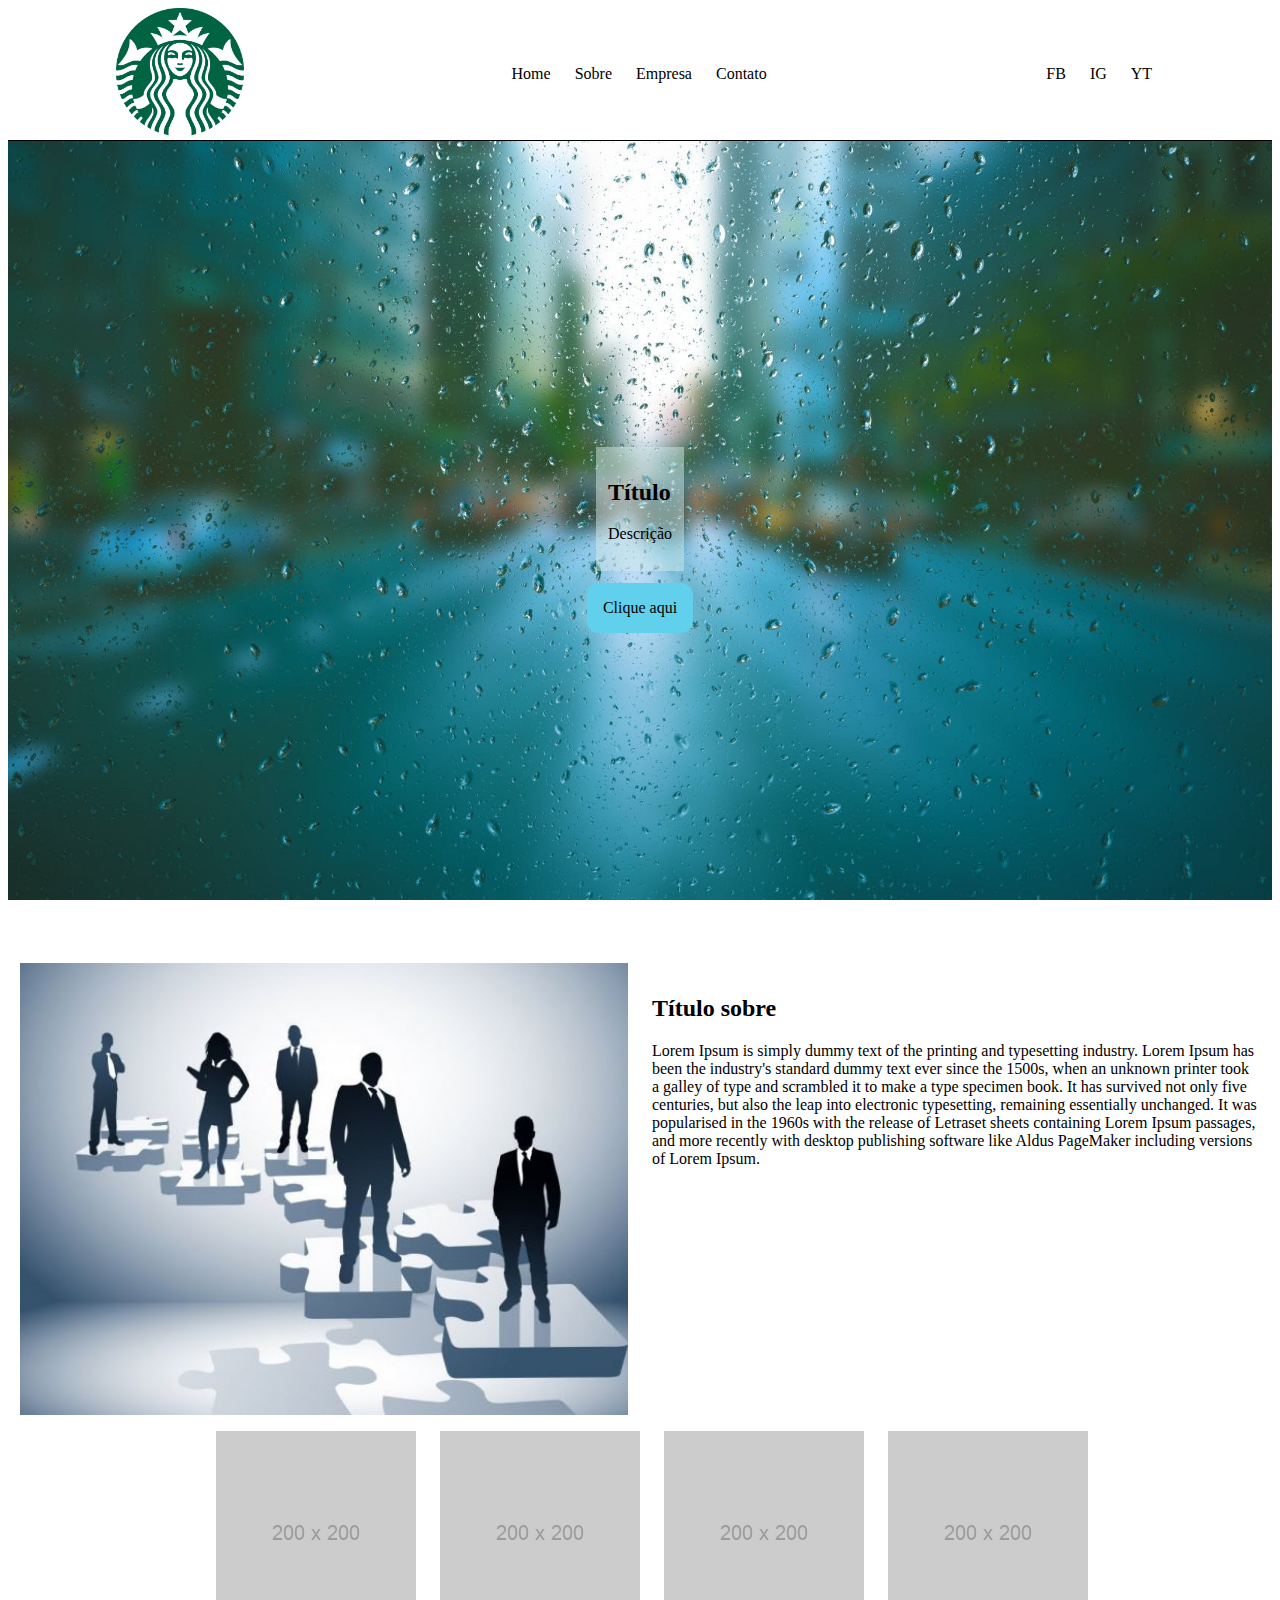
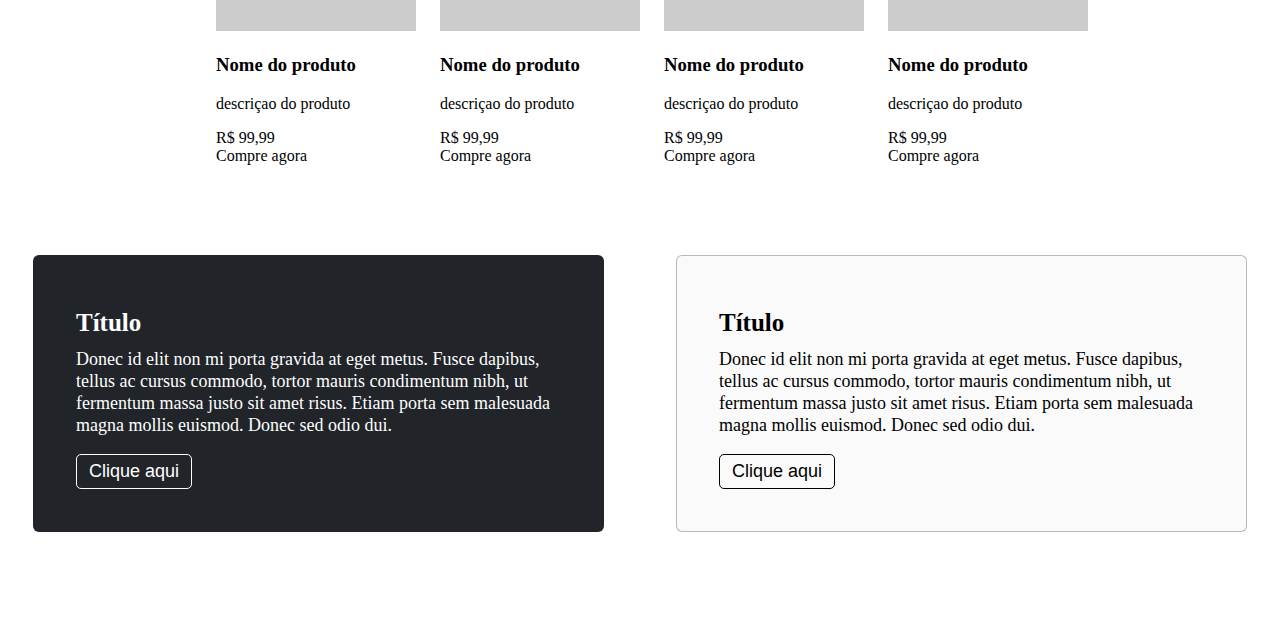
<file: index.html>
<!DOCTYPE html>
<html lang="PT">
<head>
    <meta charset="UTF-8">
    <meta name="viewport" content="width=device-width, initial-scale=1.0">
    <title>Meninas TI projeto final</title>
    <link rel="stylesheet" type="text/css" href="style.css">
</head>
<body>
    <header>
        <div class="logo"><img src="Starbucks-logo.png"/></div>
        <div class="menu"><nav>
            <ul>
                <li><a href="#">Home</a></li>
                <li><a href="#sobre">Sobre</a></li>
                <li><a href="#">Empresa</a></li>
                <li><a href="#">Contato</a></li>
            </ul>
        </nav></div>
        <div class="social">
            <ul>
                <li><a href="#">FB</a></li>
                <li><a href="#">IG</a></li>
                <li><a href="#">YT</a></li>
            </ul>
        </div>
    </header>
    <section class="banner">
        <div class="conteudo">
            <h2>Título</h2>
            <p>Descrição</p>
        </div>
        <div class="botao">Clique aqui</div>
    </section>
    <section class="Sobre" id="sobre">
        <div class="imagem">
            <img src="empresa.jpg"/>
        </div>
        <div class="conteudo">
            <h2>Título sobre</h2>
            <p>
                Lorem Ipsum is simply dummy text of the printing and typesetting industry. Lorem Ipsum has been the industry's standard dummy
                 text ever since the 1500s, when an unknown printer took a galley of type and scrambled it to make a type specimen book. 
                 It has survived not only five centuries, but also the leap into electronic typesetting, remaining essentially unchanged.
                  It was popularised in the 1960s with the release of Letraset sheets containing Lorem Ipsum passages, and more recently with desktop
                   publishing software like Aldus PageMaker including versions of Lorem Ipsum.
            </p>
        </div>
    </section>
    <section class="produtos">
        <div class="produto">
            <img src="produto.png"/>
            <h3>Nome do produto</h3>
            <p>descriçao do produto</p>
            <div class="valor">R$ 99,99</div>
            <div class="botao">Compre agora</div>
            </div>
            <div class="produto">
                <img src="produto.png"/>
                <h3>Nome do produto</h3>
                <p>descriçao do produto</p>
                <div class="valor">R$ 99,99</div>
                <div class="botao">Compre agora</div>
                </div> <div class="produto">
                   
                    <img src="produto.png"/>
                    <h3>Nome do produto</h3>
                    <p>descriçao do produto</p>
                    <div class="valor">R$ 99,99</div>
                    <div class="botao">Compre agora</div>
                    </div> <div class="produto">
                        
                        <img src="produto.png"/>
                        <h3>Nome do produto</h3>
                        <p>descriçao do produto</p>
                        <div class="valor">R$ 99,99</div>
                        <div class="botao">Compre agora</div>
                        </div>
            </div>
    </section>
    <section class="jumbotron">
        <div class="banner-pequeno dark">
            <h3>Título</h3>
            <p>Donec id elit non mi porta gravida at eget metus. Fusce dapibus, tellus ac cursus commodo, tortor mauris condimentum nibh, ut fermentum massa justo sit amet risus. Etiam porta sem malesuada magna mollis euismod. Donec sed odio dui.</p>
            <button class="btn" type="button">
                Clique aqui
            </button>       
         </div>
         <div class="banner-pequeno">
            <h3>Título</h3>
            <p>Donec id elit non mi porta gravida at eget metus. Fusce dapibus, tellus ac cursus commodo, tortor mauris condimentum nibh, ut fermentum massa justo sit amet risus. Etiam porta sem malesuada magna mollis euismod. Donec sed odio dui.</p>
            <button class="btn type" type="button">
                Clique aqui
            </button>
         </div>
    </section>
    <footer></footer>
</body>
</html>
</file>
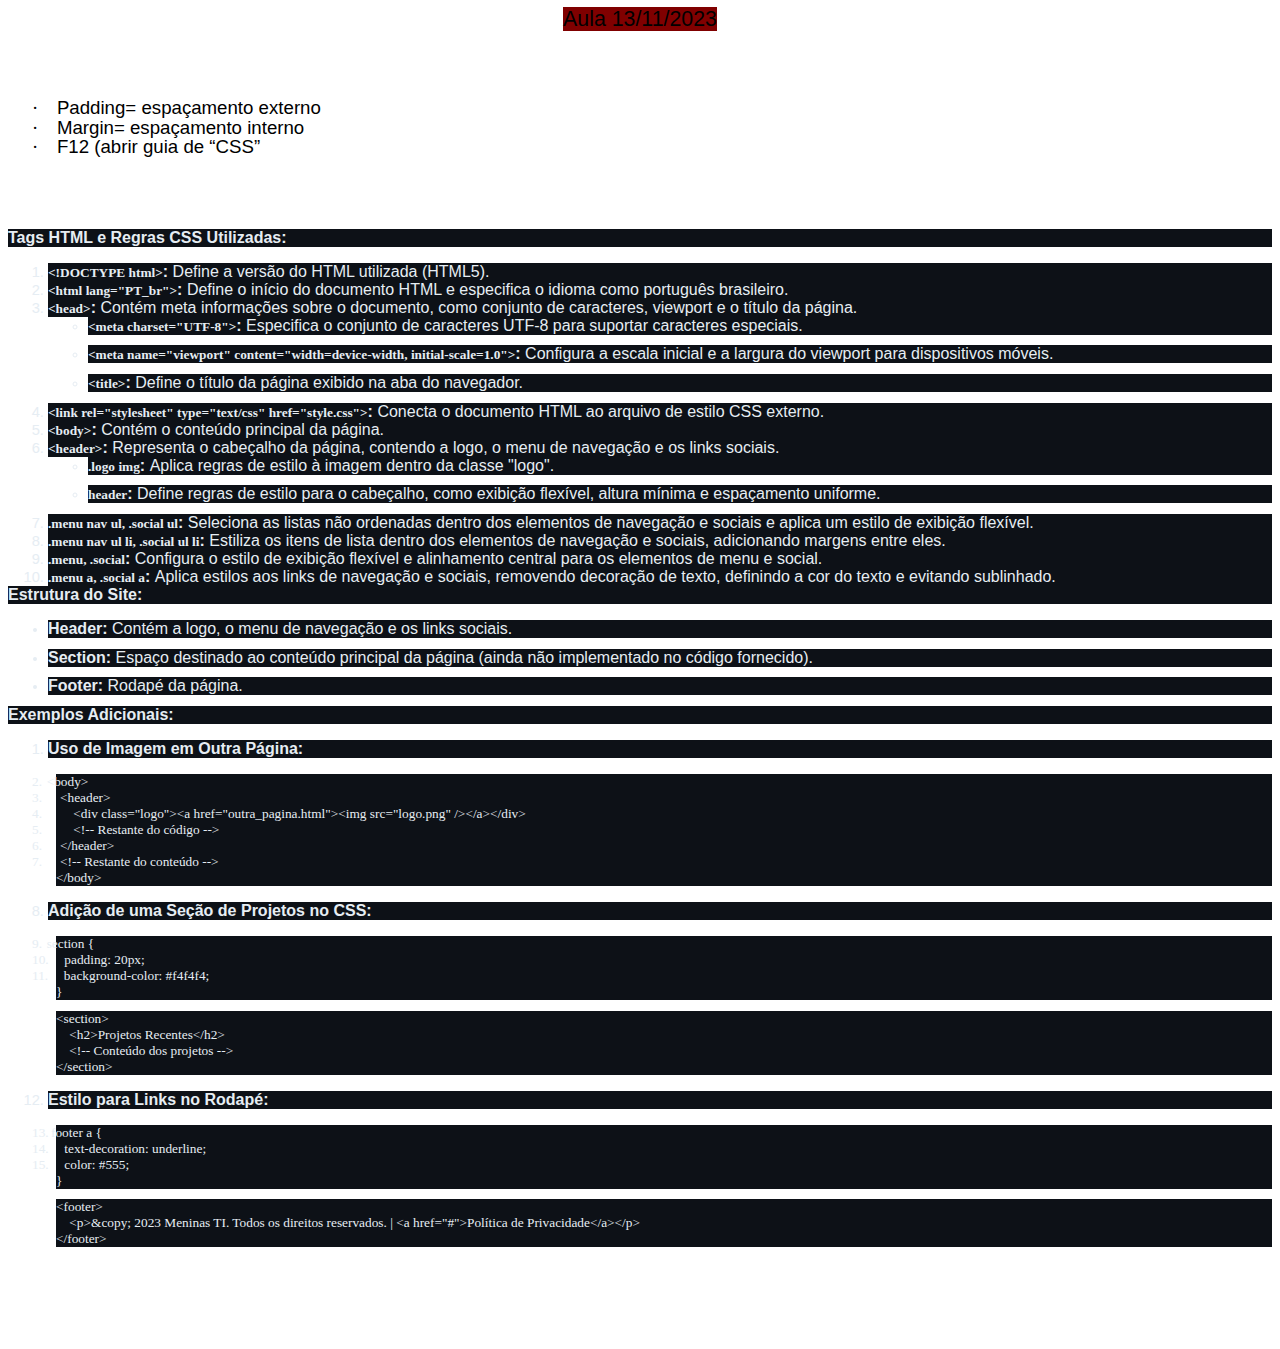
<file: Aula JS.htm>
<html xmlns:v="urn:schemas-microsoft-com:vml"
xmlns:o="urn:schemas-microsoft-com:office:office"
xmlns:w="urn:schemas-microsoft-com:office:word"
xmlns:m="http://schemas.microsoft.com/office/2004/12/omml"
xmlns="http://www.w3.org/TR/REC-html40">

<head>
<meta http-equiv=Content-Type content="text/html; charset=windows-1252">
<meta name=ProgId content=Word.Document>
<meta name=Generator content="Microsoft Word 15">
<meta name=Originator content="Microsoft Word 15">
<link rel=File-List href="Aula%20JS_arquivos/filelist.xml">
<!--[if gte mso 9]><xml>
 <o:DocumentProperties>
  <o:Author>Aluno</o:Author>
  <o:LastAuthor>Aluno</o:LastAuthor>
  <o:Revision>2</o:Revision>
  <o:TotalTime>139</o:TotalTime>
  <o:Created>2023-11-14T16:52:00Z</o:Created>
  <o:LastSaved>2023-11-14T16:52:00Z</o:LastSaved>
  <o:Pages>2</o:Pages>
  <o:Words>404</o:Words>
  <o:Characters>2184</o:Characters>
  <o:Lines>18</o:Lines>
  <o:Paragraphs>5</o:Paragraphs>
  <o:CharactersWithSpaces>2583</o:CharactersWithSpaces>
  <o:Version>16.00</o:Version>
 </o:DocumentProperties>
 <o:OfficeDocumentSettings>
  <o:AllowPNG/>
 </o:OfficeDocumentSettings>
</xml><![endif]-->
<link rel=themeData href="Aula%20JS_arquivos/themedata.thmx">
<link rel=colorSchemeMapping href="Aula%20JS_arquivos/colorschememapping.xml">
<!--[if gte mso 9]><xml>
 <w:WordDocument>
  <w:View>Print</w:View>
  <w:SpellingState>Clean</w:SpellingState>
  <w:GrammarState>Clean</w:GrammarState>
  <w:TrackMoves>false</w:TrackMoves>
  <w:TrackFormatting/>
  <w:HyphenationZone>21</w:HyphenationZone>
  <w:PunctuationKerning/>
  <w:ValidateAgainstSchemas/>
  <w:SaveIfXMLInvalid>false</w:SaveIfXMLInvalid>
  <w:IgnoreMixedContent>false</w:IgnoreMixedContent>
  <w:AlwaysShowPlaceholderText>false</w:AlwaysShowPlaceholderText>
  <w:DoNotPromoteQF/>
  <w:LidThemeOther>PT-BR</w:LidThemeOther>
  <w:LidThemeAsian>X-NONE</w:LidThemeAsian>
  <w:LidThemeComplexScript>X-NONE</w:LidThemeComplexScript>
  <w:Compatibility>
   <w:BreakWrappedTables/>
   <w:SnapToGridInCell/>
   <w:WrapTextWithPunct/>
   <w:UseAsianBreakRules/>
   <w:DontGrowAutofit/>
   <w:SplitPgBreakAndParaMark/>
   <w:EnableOpenTypeKerning/>
   <w:DontFlipMirrorIndents/>
   <w:OverrideTableStyleHps/>
  </w:Compatibility>
  <w:BrowserLevel>MicrosoftInternetExplorer4</w:BrowserLevel>
  <m:mathPr>
   <m:mathFont m:val="Cambria Math"/>
   <m:brkBin m:val="before"/>
   <m:brkBinSub m:val="&#45;-"/>
   <m:smallFrac m:val="off"/>
   <m:dispDef/>
   <m:lMargin m:val="0"/>
   <m:rMargin m:val="0"/>
   <m:defJc m:val="centerGroup"/>
   <m:wrapIndent m:val="1440"/>
   <m:intLim m:val="subSup"/>
   <m:naryLim m:val="undOvr"/>
  </m:mathPr></w:WordDocument>
</xml><![endif]--><!--[if gte mso 9]><xml>
 <w:LatentStyles DefLockedState="false" DefUnhideWhenUsed="false"
  DefSemiHidden="false" DefQFormat="false" DefPriority="99"
  LatentStyleCount="375">
  <w:LsdException Locked="false" Priority="0" QFormat="true" Name="Normal"/>
  <w:LsdException Locked="false" Priority="9" QFormat="true" Name="heading 1"/>
  <w:LsdException Locked="false" Priority="9" SemiHidden="true"
   UnhideWhenUsed="true" QFormat="true" Name="heading 2"/>
  <w:LsdException Locked="false" Priority="9" SemiHidden="true"
   UnhideWhenUsed="true" QFormat="true" Name="heading 3"/>
  <w:LsdException Locked="false" Priority="9" SemiHidden="true"
   UnhideWhenUsed="true" QFormat="true" Name="heading 4"/>
  <w:LsdException Locked="false" Priority="9" SemiHidden="true"
   UnhideWhenUsed="true" QFormat="true" Name="heading 5"/>
  <w:LsdException Locked="false" Priority="9" SemiHidden="true"
   UnhideWhenUsed="true" QFormat="true" Name="heading 6"/>
  <w:LsdException Locked="false" Priority="9" SemiHidden="true"
   UnhideWhenUsed="true" QFormat="true" Name="heading 7"/>
  <w:LsdException Locked="false" Priority="9" SemiHidden="true"
   UnhideWhenUsed="true" QFormat="true" Name="heading 8"/>
  <w:LsdException Locked="false" Priority="9" SemiHidden="true"
   UnhideWhenUsed="true" QFormat="true" Name="heading 9"/>
  <w:LsdException Locked="false" SemiHidden="true" UnhideWhenUsed="true"
   Name="index 1"/>
  <w:LsdException Locked="false" SemiHidden="true" UnhideWhenUsed="true"
   Name="index 2"/>
  <w:LsdException Locked="false" SemiHidden="true" UnhideWhenUsed="true"
   Name="index 3"/>
  <w:LsdException Locked="false" SemiHidden="true" UnhideWhenUsed="true"
   Name="index 4"/>
  <w:LsdException Locked="false" SemiHidden="true" UnhideWhenUsed="true"
   Name="index 5"/>
  <w:LsdException Locked="false" SemiHidden="true" UnhideWhenUsed="true"
   Name="index 6"/>
  <w:LsdException Locked="false" SemiHidden="true" UnhideWhenUsed="true"
   Name="index 7"/>
  <w:LsdException Locked="false" SemiHidden="true" UnhideWhenUsed="true"
   Name="index 8"/>
  <w:LsdException Locked="false" SemiHidden="true" UnhideWhenUsed="true"
   Name="index 9"/>
  <w:LsdException Locked="false" Priority="39" SemiHidden="true"
   UnhideWhenUsed="true" Name="toc 1"/>
  <w:LsdException Locked="false" Priority="39" SemiHidden="true"
   UnhideWhenUsed="true" Name="toc 2"/>
  <w:LsdException Locked="false" Priority="39" SemiHidden="true"
   UnhideWhenUsed="true" Name="toc 3"/>
  <w:LsdException Locked="false" Priority="39" SemiHidden="true"
   UnhideWhenUsed="true" Name="toc 4"/>
  <w:LsdException Locked="false" Priority="39" SemiHidden="true"
   UnhideWhenUsed="true" Name="toc 5"/>
  <w:LsdException Locked="false" Priority="39" SemiHidden="true"
   UnhideWhenUsed="true" Name="toc 6"/>
  <w:LsdException Locked="false" Priority="39" SemiHidden="true"
   UnhideWhenUsed="true" Name="toc 7"/>
  <w:LsdException Locked="false" Priority="39" SemiHidden="true"
   UnhideWhenUsed="true" Name="toc 8"/>
  <w:LsdException Locked="false" Priority="39" SemiHidden="true"
   UnhideWhenUsed="true" Name="toc 9"/>
  <w:LsdException Locked="false" SemiHidden="true" UnhideWhenUsed="true"
   Name="Normal Indent"/>
  <w:LsdException Locked="false" SemiHidden="true" UnhideWhenUsed="true"
   Name="footnote text"/>
  <w:LsdException Locked="false" SemiHidden="true" UnhideWhenUsed="true"
   Name="annotation text"/>
  <w:LsdException Locked="false" SemiHidden="true" UnhideWhenUsed="true"
   Name="header"/>
  <w:LsdException Locked="false" SemiHidden="true" UnhideWhenUsed="true"
   Name="footer"/>
  <w:LsdException Locked="false" SemiHidden="true" UnhideWhenUsed="true"
   Name="index heading"/>
  <w:LsdException Locked="false" Priority="35" SemiHidden="true"
   UnhideWhenUsed="true" QFormat="true" Name="caption"/>
  <w:LsdException Locked="false" SemiHidden="true" UnhideWhenUsed="true"
   Name="table of figures"/>
  <w:LsdException Locked="false" SemiHidden="true" UnhideWhenUsed="true"
   Name="envelope address"/>
  <w:LsdException Locked="false" SemiHidden="true" UnhideWhenUsed="true"
   Name="envelope return"/>
  <w:LsdException Locked="false" SemiHidden="true" UnhideWhenUsed="true"
   Name="footnote reference"/>
  <w:LsdException Locked="false" SemiHidden="true" UnhideWhenUsed="true"
   Name="annotation reference"/>
  <w:LsdException Locked="false" SemiHidden="true" UnhideWhenUsed="true"
   Name="line number"/>
  <w:LsdException Locked="false" SemiHidden="true" UnhideWhenUsed="true"
   Name="page number"/>
  <w:LsdException Locked="false" SemiHidden="true" UnhideWhenUsed="true"
   Name="endnote reference"/>
  <w:LsdException Locked="false" SemiHidden="true" UnhideWhenUsed="true"
   Name="endnote text"/>
  <w:LsdException Locked="false" SemiHidden="true" UnhideWhenUsed="true"
   Name="table of authorities"/>
  <w:LsdException Locked="false" SemiHidden="true" UnhideWhenUsed="true"
   Name="macro"/>
  <w:LsdException Locked="false" SemiHidden="true" UnhideWhenUsed="true"
   Name="toa heading"/>
  <w:LsdException Locked="false" SemiHidden="true" UnhideWhenUsed="true"
   Name="List"/>
  <w:LsdException Locked="false" SemiHidden="true" UnhideWhenUsed="true"
   Name="List Bullet"/>
  <w:LsdException Locked="false" SemiHidden="true" UnhideWhenUsed="true"
   Name="List Number"/>
  <w:LsdException Locked="false" SemiHidden="true" UnhideWhenUsed="true"
   Name="List 2"/>
  <w:LsdException Locked="false" SemiHidden="true" UnhideWhenUsed="true"
   Name="List 3"/>
  <w:LsdException Locked="false" SemiHidden="true" UnhideWhenUsed="true"
   Name="List 4"/>
  <w:LsdException Locked="false" SemiHidden="true" UnhideWhenUsed="true"
   Name="List 5"/>
  <w:LsdException Locked="false" SemiHidden="true" UnhideWhenUsed="true"
   Name="List Bullet 2"/>
  <w:LsdException Locked="false" SemiHidden="true" UnhideWhenUsed="true"
   Name="List Bullet 3"/>
  <w:LsdException Locked="false" SemiHidden="true" UnhideWhenUsed="true"
   Name="List Bullet 4"/>
  <w:LsdException Locked="false" SemiHidden="true" UnhideWhenUsed="true"
   Name="List Bullet 5"/>
  <w:LsdException Locked="false" SemiHidden="true" UnhideWhenUsed="true"
   Name="List Number 2"/>
  <w:LsdException Locked="false" SemiHidden="true" UnhideWhenUsed="true"
   Name="List Number 3"/>
  <w:LsdException Locked="false" SemiHidden="true" UnhideWhenUsed="true"
   Name="List Number 4"/>
  <w:LsdException Locked="false" SemiHidden="true" UnhideWhenUsed="true"
   Name="List Number 5"/>
  <w:LsdException Locked="false" Priority="10" QFormat="true" Name="Title"/>
  <w:LsdException Locked="false" SemiHidden="true" UnhideWhenUsed="true"
   Name="Closing"/>
  <w:LsdException Locked="false" SemiHidden="true" UnhideWhenUsed="true"
   Name="Signature"/>
  <w:LsdException Locked="false" Priority="1" SemiHidden="true"
   UnhideWhenUsed="true" Name="Default Paragraph Font"/>
  <w:LsdException Locked="false" SemiHidden="true" UnhideWhenUsed="true"
   Name="Body Text"/>
  <w:LsdException Locked="false" SemiHidden="true" UnhideWhenUsed="true"
   Name="Body Text Indent"/>
  <w:LsdException Locked="false" SemiHidden="true" UnhideWhenUsed="true"
   Name="List Continue"/>
  <w:LsdException Locked="false" SemiHidden="true" UnhideWhenUsed="true"
   Name="List Continue 2"/>
  <w:LsdException Locked="false" SemiHidden="true" UnhideWhenUsed="true"
   Name="List Continue 3"/>
  <w:LsdException Locked="false" SemiHidden="true" UnhideWhenUsed="true"
   Name="List Continue 4"/>
  <w:LsdException Locked="false" SemiHidden="true" UnhideWhenUsed="true"
   Name="List Continue 5"/>
  <w:LsdException Locked="false" SemiHidden="true" UnhideWhenUsed="true"
   Name="Message Header"/>
  <w:LsdException Locked="false" Priority="11" QFormat="true" Name="Subtitle"/>
  <w:LsdException Locked="false" SemiHidden="true" UnhideWhenUsed="true"
   Name="Salutation"/>
  <w:LsdException Locked="false" SemiHidden="true" UnhideWhenUsed="true"
   Name="Date"/>
  <w:LsdException Locked="false" SemiHidden="true" UnhideWhenUsed="true"
   Name="Body Text First Indent"/>
  <w:LsdException Locked="false" SemiHidden="true" UnhideWhenUsed="true"
   Name="Body Text First Indent 2"/>
  <w:LsdException Locked="false" SemiHidden="true" UnhideWhenUsed="true"
   Name="Note Heading"/>
  <w:LsdException Locked="false" SemiHidden="true" UnhideWhenUsed="true"
   Name="Body Text 2"/>
  <w:LsdException Locked="false" SemiHidden="true" UnhideWhenUsed="true"
   Name="Body Text 3"/>
  <w:LsdException Locked="false" SemiHidden="true" UnhideWhenUsed="true"
   Name="Body Text Indent 2"/>
  <w:LsdException Locked="false" SemiHidden="true" UnhideWhenUsed="true"
   Name="Body Text Indent 3"/>
  <w:LsdException Locked="false" SemiHidden="true" UnhideWhenUsed="true"
   Name="Block Text"/>
  <w:LsdException Locked="false" SemiHidden="true" UnhideWhenUsed="true"
   Name="Hyperlink"/>
  <w:LsdException Locked="false" SemiHidden="true" UnhideWhenUsed="true"
   Name="FollowedHyperlink"/>
  <w:LsdException Locked="false" Priority="22" QFormat="true" Name="Strong"/>
  <w:LsdException Locked="false" Priority="20" QFormat="true" Name="Emphasis"/>
  <w:LsdException Locked="false" SemiHidden="true" UnhideWhenUsed="true"
   Name="Document Map"/>
  <w:LsdException Locked="false" SemiHidden="true" UnhideWhenUsed="true"
   Name="Plain Text"/>
  <w:LsdException Locked="false" SemiHidden="true" UnhideWhenUsed="true"
   Name="E-mail Signature"/>
  <w:LsdException Locked="false" SemiHidden="true" UnhideWhenUsed="true"
   Name="HTML Top of Form"/>
  <w:LsdException Locked="false" SemiHidden="true" UnhideWhenUsed="true"
   Name="HTML Bottom of Form"/>
  <w:LsdException Locked="false" SemiHidden="true" UnhideWhenUsed="true"
   Name="Normal (Web)"/>
  <w:LsdException Locked="false" SemiHidden="true" UnhideWhenUsed="true"
   Name="HTML Acronym"/>
  <w:LsdException Locked="false" SemiHidden="true" UnhideWhenUsed="true"
   Name="HTML Address"/>
  <w:LsdException Locked="false" SemiHidden="true" UnhideWhenUsed="true"
   Name="HTML Cite"/>
  <w:LsdException Locked="false" SemiHidden="true" UnhideWhenUsed="true"
   Name="HTML Code"/>
  <w:LsdException Locked="false" SemiHidden="true" UnhideWhenUsed="true"
   Name="HTML Definition"/>
  <w:LsdException Locked="false" SemiHidden="true" UnhideWhenUsed="true"
   Name="HTML Keyboard"/>
  <w:LsdException Locked="false" SemiHidden="true" UnhideWhenUsed="true"
   Name="HTML Preformatted"/>
  <w:LsdException Locked="false" SemiHidden="true" UnhideWhenUsed="true"
   Name="HTML Sample"/>
  <w:LsdException Locked="false" SemiHidden="true" UnhideWhenUsed="true"
   Name="HTML Typewriter"/>
  <w:LsdException Locked="false" SemiHidden="true" UnhideWhenUsed="true"
   Name="HTML Variable"/>
  <w:LsdException Locked="false" SemiHidden="true" UnhideWhenUsed="true"
   Name="Normal Table"/>
  <w:LsdException Locked="false" SemiHidden="true" UnhideWhenUsed="true"
   Name="annotation subject"/>
  <w:LsdException Locked="false" SemiHidden="true" UnhideWhenUsed="true"
   Name="No List"/>
  <w:LsdException Locked="false" SemiHidden="true" UnhideWhenUsed="true"
   Name="Outline List 1"/>
  <w:LsdException Locked="false" SemiHidden="true" UnhideWhenUsed="true"
   Name="Outline List 2"/>
  <w:LsdException Locked="false" SemiHidden="true" UnhideWhenUsed="true"
   Name="Outline List 3"/>
  <w:LsdException Locked="false" SemiHidden="true" UnhideWhenUsed="true"
   Name="Table Simple 1"/>
  <w:LsdException Locked="false" SemiHidden="true" UnhideWhenUsed="true"
   Name="Table Simple 2"/>
  <w:LsdException Locked="false" SemiHidden="true" UnhideWhenUsed="true"
   Name="Table Simple 3"/>
  <w:LsdException Locked="false" SemiHidden="true" UnhideWhenUsed="true"
   Name="Table Classic 1"/>
  <w:LsdException Locked="false" SemiHidden="true" UnhideWhenUsed="true"
   Name="Table Classic 2"/>
  <w:LsdException Locked="false" SemiHidden="true" UnhideWhenUsed="true"
   Name="Table Classic 3"/>
  <w:LsdException Locked="false" SemiHidden="true" UnhideWhenUsed="true"
   Name="Table Classic 4"/>
  <w:LsdException Locked="false" SemiHidden="true" UnhideWhenUsed="true"
   Name="Table Colorful 1"/>
  <w:LsdException Locked="false" SemiHidden="true" UnhideWhenUsed="true"
   Name="Table Colorful 2"/>
  <w:LsdException Locked="false" SemiHidden="true" UnhideWhenUsed="true"
   Name="Table Colorful 3"/>
  <w:LsdException Locked="false" SemiHidden="true" UnhideWhenUsed="true"
   Name="Table Columns 1"/>
  <w:LsdException Locked="false" SemiHidden="true" UnhideWhenUsed="true"
   Name="Table Columns 2"/>
  <w:LsdException Locked="false" SemiHidden="true" UnhideWhenUsed="true"
   Name="Table Columns 3"/>
  <w:LsdException Locked="false" SemiHidden="true" UnhideWhenUsed="true"
   Name="Table Columns 4"/>
  <w:LsdException Locked="false" SemiHidden="true" UnhideWhenUsed="true"
   Name="Table Columns 5"/>
  <w:LsdException Locked="false" SemiHidden="true" UnhideWhenUsed="true"
   Name="Table Grid 1"/>
  <w:LsdException Locked="false" SemiHidden="true" UnhideWhenUsed="true"
   Name="Table Grid 2"/>
  <w:LsdException Locked="false" SemiHidden="true" UnhideWhenUsed="true"
   Name="Table Grid 3"/>
  <w:LsdException Locked="false" SemiHidden="true" UnhideWhenUsed="true"
   Name="Table Grid 4"/>
  <w:LsdException Locked="false" SemiHidden="true" UnhideWhenUsed="true"
   Name="Table Grid 5"/>
  <w:LsdException Locked="false" SemiHidden="true" UnhideWhenUsed="true"
   Name="Table Grid 6"/>
  <w:LsdException Locked="false" SemiHidden="true" UnhideWhenUsed="true"
   Name="Table Grid 7"/>
  <w:LsdException Locked="false" SemiHidden="true" UnhideWhenUsed="true"
   Name="Table Grid 8"/>
  <w:LsdException Locked="false" SemiHidden="true" UnhideWhenUsed="true"
   Name="Table List 1"/>
  <w:LsdException Locked="false" SemiHidden="true" UnhideWhenUsed="true"
   Name="Table List 2"/>
  <w:LsdException Locked="false" SemiHidden="true" UnhideWhenUsed="true"
   Name="Table List 3"/>
  <w:LsdException Locked="false" SemiHidden="true" UnhideWhenUsed="true"
   Name="Table List 4"/>
  <w:LsdException Locked="false" SemiHidden="true" UnhideWhenUsed="true"
   Name="Table List 5"/>
  <w:LsdException Locked="false" SemiHidden="true" UnhideWhenUsed="true"
   Name="Table List 6"/>
  <w:LsdException Locked="false" SemiHidden="true" UnhideWhenUsed="true"
   Name="Table List 7"/>
  <w:LsdException Locked="false" SemiHidden="true" UnhideWhenUsed="true"
   Name="Table List 8"/>
  <w:LsdException Locked="false" SemiHidden="true" UnhideWhenUsed="true"
   Name="Table 3D effects 1"/>
  <w:LsdException Locked="false" SemiHidden="true" UnhideWhenUsed="true"
   Name="Table 3D effects 2"/>
  <w:LsdException Locked="false" SemiHidden="true" UnhideWhenUsed="true"
   Name="Table 3D effects 3"/>
  <w:LsdException Locked="false" SemiHidden="true" UnhideWhenUsed="true"
   Name="Table Contemporary"/>
  <w:LsdException Locked="false" SemiHidden="true" UnhideWhenUsed="true"
   Name="Table Elegant"/>
  <w:LsdException Locked="false" SemiHidden="true" UnhideWhenUsed="true"
   Name="Table Professional"/>
  <w:LsdException Locked="false" SemiHidden="true" UnhideWhenUsed="true"
   Name="Table Subtle 1"/>
  <w:LsdException Locked="false" SemiHidden="true" UnhideWhenUsed="true"
   Name="Table Subtle 2"/>
  <w:LsdException Locked="false" SemiHidden="true" UnhideWhenUsed="true"
   Name="Table Web 1"/>
  <w:LsdException Locked="false" SemiHidden="true" UnhideWhenUsed="true"
   Name="Table Web 2"/>
  <w:LsdException Locked="false" SemiHidden="true" UnhideWhenUsed="true"
   Name="Table Web 3"/>
  <w:LsdException Locked="false" SemiHidden="true" UnhideWhenUsed="true"
   Name="Balloon Text"/>
  <w:LsdException Locked="false" Priority="39" Name="Table Grid"/>
  <w:LsdException Locked="false" SemiHidden="true" UnhideWhenUsed="true"
   Name="Table Theme"/>
  <w:LsdException Locked="false" SemiHidden="true" Name="Placeholder Text"/>
  <w:LsdException Locked="false" Priority="1" QFormat="true" Name="No Spacing"/>
  <w:LsdException Locked="false" Priority="60" Name="Light Shading"/>
  <w:LsdException Locked="false" Priority="61" Name="Light List"/>
  <w:LsdException Locked="false" Priority="62" Name="Light Grid"/>
  <w:LsdException Locked="false" Priority="63" Name="Medium Shading 1"/>
  <w:LsdException Locked="false" Priority="64" Name="Medium Shading 2"/>
  <w:LsdException Locked="false" Priority="65" Name="Medium List 1"/>
  <w:LsdException Locked="false" Priority="66" Name="Medium List 2"/>
  <w:LsdException Locked="false" Priority="67" Name="Medium Grid 1"/>
  <w:LsdException Locked="false" Priority="68" Name="Medium Grid 2"/>
  <w:LsdException Locked="false" Priority="69" Name="Medium Grid 3"/>
  <w:LsdException Locked="false" Priority="70" Name="Dark List"/>
  <w:LsdException Locked="false" Priority="71" Name="Colorful Shading"/>
  <w:LsdException Locked="false" Priority="72" Name="Colorful List"/>
  <w:LsdException Locked="false" Priority="73" Name="Colorful Grid"/>
  <w:LsdException Locked="false" Priority="60" Name="Light Shading Accent 1"/>
  <w:LsdException Locked="false" Priority="61" Name="Light List Accent 1"/>
  <w:LsdException Locked="false" Priority="62" Name="Light Grid Accent 1"/>
  <w:LsdException Locked="false" Priority="63" Name="Medium Shading 1 Accent 1"/>
  <w:LsdException Locked="false" Priority="64" Name="Medium Shading 2 Accent 1"/>
  <w:LsdException Locked="false" Priority="65" Name="Medium List 1 Accent 1"/>
  <w:LsdException Locked="false" SemiHidden="true" Name="Revision"/>
  <w:LsdException Locked="false" Priority="34" QFormat="true"
   Name="List Paragraph"/>
  <w:LsdException Locked="false" Priority="29" QFormat="true" Name="Quote"/>
  <w:LsdException Locked="false" Priority="30" QFormat="true"
   Name="Intense Quote"/>
  <w:LsdException Locked="false" Priority="66" Name="Medium List 2 Accent 1"/>
  <w:LsdException Locked="false" Priority="67" Name="Medium Grid 1 Accent 1"/>
  <w:LsdException Locked="false" Priority="68" Name="Medium Grid 2 Accent 1"/>
  <w:LsdException Locked="false" Priority="69" Name="Medium Grid 3 Accent 1"/>
  <w:LsdException Locked="false" Priority="70" Name="Dark List Accent 1"/>
  <w:LsdException Locked="false" Priority="71" Name="Colorful Shading Accent 1"/>
  <w:LsdException Locked="false" Priority="72" Name="Colorful List Accent 1"/>
  <w:LsdException Locked="false" Priority="73" Name="Colorful Grid Accent 1"/>
  <w:LsdException Locked="false" Priority="60" Name="Light Shading Accent 2"/>
  <w:LsdException Locked="false" Priority="61" Name="Light List Accent 2"/>
  <w:LsdException Locked="false" Priority="62" Name="Light Grid Accent 2"/>
  <w:LsdException Locked="false" Priority="63" Name="Medium Shading 1 Accent 2"/>
  <w:LsdException Locked="false" Priority="64" Name="Medium Shading 2 Accent 2"/>
  <w:LsdException Locked="false" Priority="65" Name="Medium List 1 Accent 2"/>
  <w:LsdException Locked="false" Priority="66" Name="Medium List 2 Accent 2"/>
  <w:LsdException Locked="false" Priority="67" Name="Medium Grid 1 Accent 2"/>
  <w:LsdException Locked="false" Priority="68" Name="Medium Grid 2 Accent 2"/>
  <w:LsdException Locked="false" Priority="69" Name="Medium Grid 3 Accent 2"/>
  <w:LsdException Locked="false" Priority="70" Name="Dark List Accent 2"/>
  <w:LsdException Locked="false" Priority="71" Name="Colorful Shading Accent 2"/>
  <w:LsdException Locked="false" Priority="72" Name="Colorful List Accent 2"/>
  <w:LsdException Locked="false" Priority="73" Name="Colorful Grid Accent 2"/>
  <w:LsdException Locked="false" Priority="60" Name="Light Shading Accent 3"/>
  <w:LsdException Locked="false" Priority="61" Name="Light List Accent 3"/>
  <w:LsdException Locked="false" Priority="62" Name="Light Grid Accent 3"/>
  <w:LsdException Locked="false" Priority="63" Name="Medium Shading 1 Accent 3"/>
  <w:LsdException Locked="false" Priority="64" Name="Medium Shading 2 Accent 3"/>
  <w:LsdException Locked="false" Priority="65" Name="Medium List 1 Accent 3"/>
  <w:LsdException Locked="false" Priority="66" Name="Medium List 2 Accent 3"/>
  <w:LsdException Locked="false" Priority="67" Name="Medium Grid 1 Accent 3"/>
  <w:LsdException Locked="false" Priority="68" Name="Medium Grid 2 Accent 3"/>
  <w:LsdException Locked="false" Priority="69" Name="Medium Grid 3 Accent 3"/>
  <w:LsdException Locked="false" Priority="70" Name="Dark List Accent 3"/>
  <w:LsdException Locked="false" Priority="71" Name="Colorful Shading Accent 3"/>
  <w:LsdException Locked="false" Priority="72" Name="Colorful List Accent 3"/>
  <w:LsdException Locked="false" Priority="73" Name="Colorful Grid Accent 3"/>
  <w:LsdException Locked="false" Priority="60" Name="Light Shading Accent 4"/>
  <w:LsdException Locked="false" Priority="61" Name="Light List Accent 4"/>
  <w:LsdException Locked="false" Priority="62" Name="Light Grid Accent 4"/>
  <w:LsdException Locked="false" Priority="63" Name="Medium Shading 1 Accent 4"/>
  <w:LsdException Locked="false" Priority="64" Name="Medium Shading 2 Accent 4"/>
  <w:LsdException Locked="false" Priority="65" Name="Medium List 1 Accent 4"/>
  <w:LsdException Locked="false" Priority="66" Name="Medium List 2 Accent 4"/>
  <w:LsdException Locked="false" Priority="67" Name="Medium Grid 1 Accent 4"/>
  <w:LsdException Locked="false" Priority="68" Name="Medium Grid 2 Accent 4"/>
  <w:LsdException Locked="false" Priority="69" Name="Medium Grid 3 Accent 4"/>
  <w:LsdException Locked="false" Priority="70" Name="Dark List Accent 4"/>
  <w:LsdException Locked="false" Priority="71" Name="Colorful Shading Accent 4"/>
  <w:LsdException Locked="false" Priority="72" Name="Colorful List Accent 4"/>
  <w:LsdException Locked="false" Priority="73" Name="Colorful Grid Accent 4"/>
  <w:LsdException Locked="false" Priority="60" Name="Light Shading Accent 5"/>
  <w:LsdException Locked="false" Priority="61" Name="Light List Accent 5"/>
  <w:LsdException Locked="false" Priority="62" Name="Light Grid Accent 5"/>
  <w:LsdException Locked="false" Priority="63" Name="Medium Shading 1 Accent 5"/>
  <w:LsdException Locked="false" Priority="64" Name="Medium Shading 2 Accent 5"/>
  <w:LsdException Locked="false" Priority="65" Name="Medium List 1 Accent 5"/>
  <w:LsdException Locked="false" Priority="66" Name="Medium List 2 Accent 5"/>
  <w:LsdException Locked="false" Priority="67" Name="Medium Grid 1 Accent 5"/>
  <w:LsdException Locked="false" Priority="68" Name="Medium Grid 2 Accent 5"/>
  <w:LsdException Locked="false" Priority="69" Name="Medium Grid 3 Accent 5"/>
  <w:LsdException Locked="false" Priority="70" Name="Dark List Accent 5"/>
  <w:LsdException Locked="false" Priority="71" Name="Colorful Shading Accent 5"/>
  <w:LsdException Locked="false" Priority="72" Name="Colorful List Accent 5"/>
  <w:LsdException Locked="false" Priority="73" Name="Colorful Grid Accent 5"/>
  <w:LsdException Locked="false" Priority="60" Name="Light Shading Accent 6"/>
  <w:LsdException Locked="false" Priority="61" Name="Light List Accent 6"/>
  <w:LsdException Locked="false" Priority="62" Name="Light Grid Accent 6"/>
  <w:LsdException Locked="false" Priority="63" Name="Medium Shading 1 Accent 6"/>
  <w:LsdException Locked="false" Priority="64" Name="Medium Shading 2 Accent 6"/>
  <w:LsdException Locked="false" Priority="65" Name="Medium List 1 Accent 6"/>
  <w:LsdException Locked="false" Priority="66" Name="Medium List 2 Accent 6"/>
  <w:LsdException Locked="false" Priority="67" Name="Medium Grid 1 Accent 6"/>
  <w:LsdException Locked="false" Priority="68" Name="Medium Grid 2 Accent 6"/>
  <w:LsdException Locked="false" Priority="69" Name="Medium Grid 3 Accent 6"/>
  <w:LsdException Locked="false" Priority="70" Name="Dark List Accent 6"/>
  <w:LsdException Locked="false" Priority="71" Name="Colorful Shading Accent 6"/>
  <w:LsdException Locked="false" Priority="72" Name="Colorful List Accent 6"/>
  <w:LsdException Locked="false" Priority="73" Name="Colorful Grid Accent 6"/>
  <w:LsdException Locked="false" Priority="19" QFormat="true"
   Name="Subtle Emphasis"/>
  <w:LsdException Locked="false" Priority="21" QFormat="true"
   Name="Intense Emphasis"/>
  <w:LsdException Locked="false" Priority="31" QFormat="true"
   Name="Subtle Reference"/>
  <w:LsdException Locked="false" Priority="32" QFormat="true"
   Name="Intense Reference"/>
  <w:LsdException Locked="false" Priority="33" QFormat="true" Name="Book Title"/>
  <w:LsdException Locked="false" Priority="37" SemiHidden="true"
   UnhideWhenUsed="true" Name="Bibliography"/>
  <w:LsdException Locked="false" Priority="39" SemiHidden="true"
   UnhideWhenUsed="true" QFormat="true" Name="TOC Heading"/>
  <w:LsdException Locked="false" Priority="41" Name="Plain Table 1"/>
  <w:LsdException Locked="false" Priority="42" Name="Plain Table 2"/>
  <w:LsdException Locked="false" Priority="43" Name="Plain Table 3"/>
  <w:LsdException Locked="false" Priority="44" Name="Plain Table 4"/>
  <w:LsdException Locked="false" Priority="45" Name="Plain Table 5"/>
  <w:LsdException Locked="false" Priority="40" Name="Grid Table Light"/>
  <w:LsdException Locked="false" Priority="46" Name="Grid Table 1 Light"/>
  <w:LsdException Locked="false" Priority="47" Name="Grid Table 2"/>
  <w:LsdException Locked="false" Priority="48" Name="Grid Table 3"/>
  <w:LsdException Locked="false" Priority="49" Name="Grid Table 4"/>
  <w:LsdException Locked="false" Priority="50" Name="Grid Table 5 Dark"/>
  <w:LsdException Locked="false" Priority="51" Name="Grid Table 6 Colorful"/>
  <w:LsdException Locked="false" Priority="52" Name="Grid Table 7 Colorful"/>
  <w:LsdException Locked="false" Priority="46"
   Name="Grid Table 1 Light Accent 1"/>
  <w:LsdException Locked="false" Priority="47" Name="Grid Table 2 Accent 1"/>
  <w:LsdException Locked="false" Priority="48" Name="Grid Table 3 Accent 1"/>
  <w:LsdException Locked="false" Priority="49" Name="Grid Table 4 Accent 1"/>
  <w:LsdException Locked="false" Priority="50" Name="Grid Table 5 Dark Accent 1"/>
  <w:LsdException Locked="false" Priority="51"
   Name="Grid Table 6 Colorful Accent 1"/>
  <w:LsdException Locked="false" Priority="52"
   Name="Grid Table 7 Colorful Accent 1"/>
  <w:LsdException Locked="false" Priority="46"
   Name="Grid Table 1 Light Accent 2"/>
  <w:LsdException Locked="false" Priority="47" Name="Grid Table 2 Accent 2"/>
  <w:LsdException Locked="false" Priority="48" Name="Grid Table 3 Accent 2"/>
  <w:LsdException Locked="false" Priority="49" Name="Grid Table 4 Accent 2"/>
  <w:LsdException Locked="false" Priority="50" Name="Grid Table 5 Dark Accent 2"/>
  <w:LsdException Locked="false" Priority="51"
   Name="Grid Table 6 Colorful Accent 2"/>
  <w:LsdException Locked="false" Priority="52"
   Name="Grid Table 7 Colorful Accent 2"/>
  <w:LsdException Locked="false" Priority="46"
   Name="Grid Table 1 Light Accent 3"/>
  <w:LsdException Locked="false" Priority="47" Name="Grid Table 2 Accent 3"/>
  <w:LsdException Locked="false" Priority="48" Name="Grid Table 3 Accent 3"/>
  <w:LsdException Locked="false" Priority="49" Name="Grid Table 4 Accent 3"/>
  <w:LsdException Locked="false" Priority="50" Name="Grid Table 5 Dark Accent 3"/>
  <w:LsdException Locked="false" Priority="51"
   Name="Grid Table 6 Colorful Accent 3"/>
  <w:LsdException Locked="false" Priority="52"
   Name="Grid Table 7 Colorful Accent 3"/>
  <w:LsdException Locked="false" Priority="46"
   Name="Grid Table 1 Light Accent 4"/>
  <w:LsdException Locked="false" Priority="47" Name="Grid Table 2 Accent 4"/>
  <w:LsdException Locked="false" Priority="48" Name="Grid Table 3 Accent 4"/>
  <w:LsdException Locked="false" Priority="49" Name="Grid Table 4 Accent 4"/>
  <w:LsdException Locked="false" Priority="50" Name="Grid Table 5 Dark Accent 4"/>
  <w:LsdException Locked="false" Priority="51"
   Name="Grid Table 6 Colorful Accent 4"/>
  <w:LsdException Locked="false" Priority="52"
   Name="Grid Table 7 Colorful Accent 4"/>
  <w:LsdException Locked="false" Priority="46"
   Name="Grid Table 1 Light Accent 5"/>
  <w:LsdException Locked="false" Priority="47" Name="Grid Table 2 Accent 5"/>
  <w:LsdException Locked="false" Priority="48" Name="Grid Table 3 Accent 5"/>
  <w:LsdException Locked="false" Priority="49" Name="Grid Table 4 Accent 5"/>
  <w:LsdException Locked="false" Priority="50" Name="Grid Table 5 Dark Accent 5"/>
  <w:LsdException Locked="false" Priority="51"
   Name="Grid Table 6 Colorful Accent 5"/>
  <w:LsdException Locked="false" Priority="52"
   Name="Grid Table 7 Colorful Accent 5"/>
  <w:LsdException Locked="false" Priority="46"
   Name="Grid Table 1 Light Accent 6"/>
  <w:LsdException Locked="false" Priority="47" Name="Grid Table 2 Accent 6"/>
  <w:LsdException Locked="false" Priority="48" Name="Grid Table 3 Accent 6"/>
  <w:LsdException Locked="false" Priority="49" Name="Grid Table 4 Accent 6"/>
  <w:LsdException Locked="false" Priority="50" Name="Grid Table 5 Dark Accent 6"/>
  <w:LsdException Locked="false" Priority="51"
   Name="Grid Table 6 Colorful Accent 6"/>
  <w:LsdException Locked="false" Priority="52"
   Name="Grid Table 7 Colorful Accent 6"/>
  <w:LsdException Locked="false" Priority="46" Name="List Table 1 Light"/>
  <w:LsdException Locked="false" Priority="47" Name="List Table 2"/>
  <w:LsdException Locked="false" Priority="48" Name="List Table 3"/>
  <w:LsdException Locked="false" Priority="49" Name="List Table 4"/>
  <w:LsdException Locked="false" Priority="50" Name="List Table 5 Dark"/>
  <w:LsdException Locked="false" Priority="51" Name="List Table 6 Colorful"/>
  <w:LsdException Locked="false" Priority="52" Name="List Table 7 Colorful"/>
  <w:LsdException Locked="false" Priority="46"
   Name="List Table 1 Light Accent 1"/>
  <w:LsdException Locked="false" Priority="47" Name="List Table 2 Accent 1"/>
  <w:LsdException Locked="false" Priority="48" Name="List Table 3 Accent 1"/>
  <w:LsdException Locked="false" Priority="49" Name="List Table 4 Accent 1"/>
  <w:LsdException Locked="false" Priority="50" Name="List Table 5 Dark Accent 1"/>
  <w:LsdException Locked="false" Priority="51"
   Name="List Table 6 Colorful Accent 1"/>
  <w:LsdException Locked="false" Priority="52"
   Name="List Table 7 Colorful Accent 1"/>
  <w:LsdException Locked="false" Priority="46"
   Name="List Table 1 Light Accent 2"/>
  <w:LsdException Locked="false" Priority="47" Name="List Table 2 Accent 2"/>
  <w:LsdException Locked="false" Priority="48" Name="List Table 3 Accent 2"/>
  <w:LsdException Locked="false" Priority="49" Name="List Table 4 Accent 2"/>
  <w:LsdException Locked="false" Priority="50" Name="List Table 5 Dark Accent 2"/>
  <w:LsdException Locked="false" Priority="51"
   Name="List Table 6 Colorful Accent 2"/>
  <w:LsdException Locked="false" Priority="52"
   Name="List Table 7 Colorful Accent 2"/>
  <w:LsdException Locked="false" Priority="46"
   Name="List Table 1 Light Accent 3"/>
  <w:LsdException Locked="false" Priority="47" Name="List Table 2 Accent 3"/>
  <w:LsdException Locked="false" Priority="48" Name="List Table 3 Accent 3"/>
  <w:LsdException Locked="false" Priority="49" Name="List Table 4 Accent 3"/>
  <w:LsdException Locked="false" Priority="50" Name="List Table 5 Dark Accent 3"/>
  <w:LsdException Locked="false" Priority="51"
   Name="List Table 6 Colorful Accent 3"/>
  <w:LsdException Locked="false" Priority="52"
   Name="List Table 7 Colorful Accent 3"/>
  <w:LsdException Locked="false" Priority="46"
   Name="List Table 1 Light Accent 4"/>
  <w:LsdException Locked="false" Priority="47" Name="List Table 2 Accent 4"/>
  <w:LsdException Locked="false" Priority="48" Name="List Table 3 Accent 4"/>
  <w:LsdException Locked="false" Priority="49" Name="List Table 4 Accent 4"/>
  <w:LsdException Locked="false" Priority="50" Name="List Table 5 Dark Accent 4"/>
  <w:LsdException Locked="false" Priority="51"
   Name="List Table 6 Colorful Accent 4"/>
  <w:LsdException Locked="false" Priority="52"
   Name="List Table 7 Colorful Accent 4"/>
  <w:LsdException Locked="false" Priority="46"
   Name="List Table 1 Light Accent 5"/>
  <w:LsdException Locked="false" Priority="47" Name="List Table 2 Accent 5"/>
  <w:LsdException Locked="false" Priority="48" Name="List Table 3 Accent 5"/>
  <w:LsdException Locked="false" Priority="49" Name="List Table 4 Accent 5"/>
  <w:LsdException Locked="false" Priority="50" Name="List Table 5 Dark Accent 5"/>
  <w:LsdException Locked="false" Priority="51"
   Name="List Table 6 Colorful Accent 5"/>
  <w:LsdException Locked="false" Priority="52"
   Name="List Table 7 Colorful Accent 5"/>
  <w:LsdException Locked="false" Priority="46"
   Name="List Table 1 Light Accent 6"/>
  <w:LsdException Locked="false" Priority="47" Name="List Table 2 Accent 6"/>
  <w:LsdException Locked="false" Priority="48" Name="List Table 3 Accent 6"/>
  <w:LsdException Locked="false" Priority="49" Name="List Table 4 Accent 6"/>
  <w:LsdException Locked="false" Priority="50" Name="List Table 5 Dark Accent 6"/>
  <w:LsdException Locked="false" Priority="51"
   Name="List Table 6 Colorful Accent 6"/>
  <w:LsdException Locked="false" Priority="52"
   Name="List Table 7 Colorful Accent 6"/>
  <w:LsdException Locked="false" SemiHidden="true" UnhideWhenUsed="true"
   Name="Mention"/>
  <w:LsdException Locked="false" SemiHidden="true" UnhideWhenUsed="true"
   Name="Smart Hyperlink"/>
  <w:LsdException Locked="false" SemiHidden="true" UnhideWhenUsed="true"
   Name="Hashtag"/>
  <w:LsdException Locked="false" SemiHidden="true" UnhideWhenUsed="true"
   Name="Unresolved Mention"/>
 </w:LatentStyles>
</xml><![endif]-->
<style>
<!--
 /* Font Definitions */
 @font-face
	{font-family:Wingdings;
	panose-1:5 0 0 0 0 0 0 0 0 0;
	mso-font-charset:2;
	mso-generic-font-family:auto;
	mso-font-pitch:variable;
	mso-font-signature:0 268435456 0 0 -2147483648 0;}
@font-face
	{font-family:"Cambria Math";
	panose-1:2 4 5 3 5 4 6 3 2 4;
	mso-font-charset:0;
	mso-generic-font-family:roman;
	mso-font-pitch:variable;
	mso-font-signature:3 0 0 0 1 0;}
@font-face
	{font-family:Calibri;
	panose-1:2 15 5 2 2 2 4 3 2 4;
	mso-font-charset:0;
	mso-generic-font-family:swiss;
	mso-font-pitch:variable;
	mso-font-signature:-469750017 -1073732485 9 0 511 0;}
@font-face
	{font-family:"Segoe UI";
	panose-1:2 11 5 2 4 2 4 2 2 3;
	mso-font-charset:0;
	mso-generic-font-family:swiss;
	mso-font-pitch:variable;
	mso-font-signature:-469750017 -1073683329 9 0 511 0;}
@font-face
	{font-family:Consolas;
	panose-1:2 11 6 9 2 2 4 3 2 4;
	mso-font-charset:0;
	mso-generic-font-family:modern;
	mso-font-pitch:fixed;
	mso-font-signature:-536869121 64767 1 0 415 0;}
 /* Style Definitions */
 p.MsoNormal, li.MsoNormal, div.MsoNormal
	{mso-style-unhide:no;
	mso-style-qformat:yes;
	mso-style-parent:"";
	margin-top:0cm;
	margin-right:0cm;
	margin-bottom:8.0pt;
	margin-left:0cm;
	line-height:106%;
	mso-pagination:widow-orphan;
	font-size:11.0pt;
	font-family:"Calibri",sans-serif;
	mso-ascii-font-family:Calibri;
	mso-ascii-theme-font:minor-latin;
	mso-fareast-font-family:Calibri;
	mso-fareast-theme-font:minor-latin;
	mso-hansi-font-family:Calibri;
	mso-hansi-theme-font:minor-latin;
	mso-bidi-font-family:"Times New Roman";
	mso-bidi-theme-font:minor-bidi;
	mso-fareast-language:EN-US;}
p
	{mso-style-noshow:yes;
	mso-style-priority:99;
	mso-margin-top-alt:auto;
	margin-right:0cm;
	mso-margin-bottom-alt:auto;
	margin-left:0cm;
	mso-pagination:widow-orphan;
	font-size:12.0pt;
	font-family:"Times New Roman",serif;
	mso-fareast-font-family:"Times New Roman";}
code
	{mso-style-noshow:yes;
	mso-style-priority:99;
	font-family:"Courier New";
	mso-ascii-font-family:"Courier New";
	mso-fareast-font-family:"Times New Roman";
	mso-hansi-font-family:"Courier New";
	mso-bidi-font-family:"Courier New";}
pre
	{mso-style-noshow:yes;
	mso-style-priority:99;
	mso-style-link:"Pr�-formata��o HTML Char";
	margin:0cm;
	margin-bottom:.0001pt;
	mso-pagination:widow-orphan;
	tab-stops:45.8pt 91.6pt 137.4pt 183.2pt 229.0pt 274.8pt 320.6pt 366.4pt 412.2pt 458.0pt 503.8pt 549.6pt 595.4pt 641.2pt 687.0pt 732.8pt;
	font-size:10.0pt;
	font-family:"Courier New";
	mso-fareast-font-family:"Times New Roman";}
p.MsoListParagraph, li.MsoListParagraph, div.MsoListParagraph
	{mso-style-priority:34;
	mso-style-unhide:no;
	mso-style-qformat:yes;
	margin-top:0cm;
	margin-right:0cm;
	margin-bottom:8.0pt;
	margin-left:36.0pt;
	mso-add-space:auto;
	line-height:106%;
	mso-pagination:widow-orphan;
	font-size:11.0pt;
	font-family:"Calibri",sans-serif;
	mso-ascii-font-family:Calibri;
	mso-ascii-theme-font:minor-latin;
	mso-fareast-font-family:Calibri;
	mso-fareast-theme-font:minor-latin;
	mso-hansi-font-family:Calibri;
	mso-hansi-theme-font:minor-latin;
	mso-bidi-font-family:"Times New Roman";
	mso-bidi-theme-font:minor-bidi;
	mso-fareast-language:EN-US;}
p.MsoListParagraphCxSpFirst, li.MsoListParagraphCxSpFirst, div.MsoListParagraphCxSpFirst
	{mso-style-priority:34;
	mso-style-unhide:no;
	mso-style-qformat:yes;
	mso-style-type:export-only;
	margin-top:0cm;
	margin-right:0cm;
	margin-bottom:0cm;
	margin-left:36.0pt;
	margin-bottom:.0001pt;
	mso-add-space:auto;
	line-height:106%;
	mso-pagination:widow-orphan;
	font-size:11.0pt;
	font-family:"Calibri",sans-serif;
	mso-ascii-font-family:Calibri;
	mso-ascii-theme-font:minor-latin;
	mso-fareast-font-family:Calibri;
	mso-fareast-theme-font:minor-latin;
	mso-hansi-font-family:Calibri;
	mso-hansi-theme-font:minor-latin;
	mso-bidi-font-family:"Times New Roman";
	mso-bidi-theme-font:minor-bidi;
	mso-fareast-language:EN-US;}
p.MsoListParagraphCxSpMiddle, li.MsoListParagraphCxSpMiddle, div.MsoListParagraphCxSpMiddle
	{mso-style-priority:34;
	mso-style-unhide:no;
	mso-style-qformat:yes;
	mso-style-type:export-only;
	margin-top:0cm;
	margin-right:0cm;
	margin-bottom:0cm;
	margin-left:36.0pt;
	margin-bottom:.0001pt;
	mso-add-space:auto;
	line-height:106%;
	mso-pagination:widow-orphan;
	font-size:11.0pt;
	font-family:"Calibri",sans-serif;
	mso-ascii-font-family:Calibri;
	mso-ascii-theme-font:minor-latin;
	mso-fareast-font-family:Calibri;
	mso-fareast-theme-font:minor-latin;
	mso-hansi-font-family:Calibri;
	mso-hansi-theme-font:minor-latin;
	mso-bidi-font-family:"Times New Roman";
	mso-bidi-theme-font:minor-bidi;
	mso-fareast-language:EN-US;}
p.MsoListParagraphCxSpLast, li.MsoListParagraphCxSpLast, div.MsoListParagraphCxSpLast
	{mso-style-priority:34;
	mso-style-unhide:no;
	mso-style-qformat:yes;
	mso-style-type:export-only;
	margin-top:0cm;
	margin-right:0cm;
	margin-bottom:8.0pt;
	margin-left:36.0pt;
	mso-add-space:auto;
	line-height:106%;
	mso-pagination:widow-orphan;
	font-size:11.0pt;
	font-family:"Calibri",sans-serif;
	mso-ascii-font-family:Calibri;
	mso-ascii-theme-font:minor-latin;
	mso-fareast-font-family:Calibri;
	mso-fareast-theme-font:minor-latin;
	mso-hansi-font-family:Calibri;
	mso-hansi-theme-font:minor-latin;
	mso-bidi-font-family:"Times New Roman";
	mso-bidi-theme-font:minor-bidi;
	mso-fareast-language:EN-US;}
p.msonormal0, li.msonormal0, div.msonormal0
	{mso-style-name:msonormal;
	mso-style-unhide:no;
	mso-margin-top-alt:auto;
	margin-right:0cm;
	mso-margin-bottom-alt:auto;
	margin-left:0cm;
	mso-pagination:widow-orphan;
	font-size:12.0pt;
	font-family:"Times New Roman",serif;
	mso-fareast-font-family:"Times New Roman";
	mso-fareast-theme-font:minor-fareast;}
span.Pr-formataoHTMLChar
	{mso-style-name:"Pr�-formata��o HTML Char";
	mso-style-noshow:yes;
	mso-style-priority:99;
	mso-style-unhide:no;
	mso-style-locked:yes;
	mso-style-link:"Pr�-formata��o HTML";
	font-family:"Courier New";
	mso-ascii-font-family:"Courier New";
	mso-fareast-font-family:"Times New Roman";
	mso-hansi-font-family:"Courier New";
	mso-bidi-font-family:"Courier New";
	mso-fareast-language:PT-BR;}
span.pl-kos
	{mso-style-name:pl-kos;
	mso-style-unhide:no;}
span.pl-ent
	{mso-style-name:pl-ent;
	mso-style-unhide:no;}
span.pl-c1
	{mso-style-name:pl-c1;
	mso-style-unhide:no;}
span.pl-s
	{mso-style-name:pl-s;
	mso-style-unhide:no;}
span.pl-c
	{mso-style-name:pl-c;
	mso-style-unhide:no;}
span.pl-smi
	{mso-style-name:pl-smi;
	mso-style-unhide:no;}
span.pl-pds
	{mso-style-name:pl-pds;
	mso-style-unhide:no;}
span.SpellE
	{mso-style-name:"";
	mso-spl-e:yes;}
span.GramE
	{mso-style-name:"";
	mso-gram-e:yes;}
.MsoChpDefault
	{mso-style-type:export-only;
	mso-default-props:yes;
	font-size:10.0pt;
	mso-ansi-font-size:10.0pt;
	mso-bidi-font-size:10.0pt;
	font-family:"Calibri",sans-serif;
	mso-ascii-font-family:Calibri;
	mso-ascii-theme-font:minor-latin;
	mso-fareast-font-family:Calibri;
	mso-fareast-theme-font:minor-latin;
	mso-hansi-font-family:Calibri;
	mso-hansi-theme-font:minor-latin;
	mso-bidi-font-family:"Times New Roman";
	mso-bidi-theme-font:minor-bidi;
	mso-fareast-language:EN-US;}
@page WordSection1
	{size:595.3pt 841.9pt;
	margin:70.85pt 3.0cm 70.85pt 3.0cm;
	mso-header-margin:35.4pt;
	mso-footer-margin:35.4pt;
	mso-paper-source:0;}
div.WordSection1
	{page:WordSection1;}
 /* List Definitions */
 @list l0
	{mso-list-id:339239713;
	mso-list-template-ids:1356771404;}
@list l0:level1
	{mso-level-number-format:bullet;
	mso-level-text:\F0B7;
	mso-level-tab-stop:36.0pt;
	mso-level-number-position:left;
	text-indent:-18.0pt;
	mso-ansi-font-size:10.0pt;
	font-family:Symbol;}
@list l0:level2
	{mso-level-number-format:bullet;
	mso-level-text:o;
	mso-level-tab-stop:72.0pt;
	mso-level-number-position:left;
	text-indent:-18.0pt;
	mso-ansi-font-size:10.0pt;
	font-family:"Courier New";
	mso-bidi-font-family:"Times New Roman";}
@list l0:level3
	{mso-level-number-format:bullet;
	mso-level-text:\F0A7;
	mso-level-tab-stop:108.0pt;
	mso-level-number-position:left;
	text-indent:-18.0pt;
	mso-ansi-font-size:10.0pt;
	font-family:Wingdings;}
@list l0:level4
	{mso-level-number-format:bullet;
	mso-level-text:\F0A7;
	mso-level-tab-stop:144.0pt;
	mso-level-number-position:left;
	text-indent:-18.0pt;
	mso-ansi-font-size:10.0pt;
	font-family:Wingdings;}
@list l0:level5
	{mso-level-number-format:bullet;
	mso-level-text:\F0A7;
	mso-level-tab-stop:180.0pt;
	mso-level-number-position:left;
	text-indent:-18.0pt;
	mso-ansi-font-size:10.0pt;
	font-family:Wingdings;}
@list l0:level6
	{mso-level-number-format:bullet;
	mso-level-text:\F0A7;
	mso-level-tab-stop:216.0pt;
	mso-level-number-position:left;
	text-indent:-18.0pt;
	mso-ansi-font-size:10.0pt;
	font-family:Wingdings;}
@list l0:level7
	{mso-level-number-format:bullet;
	mso-level-text:\F0A7;
	mso-level-tab-stop:252.0pt;
	mso-level-number-position:left;
	text-indent:-18.0pt;
	mso-ansi-font-size:10.0pt;
	font-family:Wingdings;}
@list l0:level8
	{mso-level-number-format:bullet;
	mso-level-text:\F0A7;
	mso-level-tab-stop:288.0pt;
	mso-level-number-position:left;
	text-indent:-18.0pt;
	mso-ansi-font-size:10.0pt;
	font-family:Wingdings;}
@list l0:level9
	{mso-level-number-format:bullet;
	mso-level-text:\F0A7;
	mso-level-tab-stop:324.0pt;
	mso-level-number-position:left;
	text-indent:-18.0pt;
	mso-ansi-font-size:10.0pt;
	font-family:Wingdings;}
@list l1
	{mso-list-id:488253033;
	mso-list-type:hybrid;
	mso-list-template-ids:1924548388 68550657 68550659 68550661 68550657 68550659 68550661 68550657 68550659 68550661;}
@list l1:level1
	{mso-level-number-format:bullet;
	mso-level-text:\F0B7;
	mso-level-tab-stop:none;
	mso-level-number-position:left;
	text-indent:-18.0pt;
	font-family:Symbol;}
@list l1:level2
	{mso-level-number-format:bullet;
	mso-level-text:o;
	mso-level-tab-stop:none;
	mso-level-number-position:left;
	text-indent:-18.0pt;
	font-family:"Courier New";}
@list l1:level3
	{mso-level-number-format:bullet;
	mso-level-text:\F0A7;
	mso-level-tab-stop:none;
	mso-level-number-position:left;
	text-indent:-18.0pt;
	font-family:Wingdings;}
@list l1:level4
	{mso-level-number-format:bullet;
	mso-level-text:\F0B7;
	mso-level-tab-stop:none;
	mso-level-number-position:left;
	text-indent:-18.0pt;
	font-family:Symbol;}
@list l1:level5
	{mso-level-number-format:bullet;
	mso-level-text:o;
	mso-level-tab-stop:none;
	mso-level-number-position:left;
	text-indent:-18.0pt;
	font-family:"Courier New";}
@list l1:level6
	{mso-level-number-format:bullet;
	mso-level-text:\F0A7;
	mso-level-tab-stop:none;
	mso-level-number-position:left;
	text-indent:-18.0pt;
	font-family:Wingdings;}
@list l1:level7
	{mso-level-number-format:bullet;
	mso-level-text:\F0B7;
	mso-level-tab-stop:none;
	mso-level-number-position:left;
	text-indent:-18.0pt;
	font-family:Symbol;}
@list l1:level8
	{mso-level-number-format:bullet;
	mso-level-text:o;
	mso-level-tab-stop:none;
	mso-level-number-position:left;
	text-indent:-18.0pt;
	font-family:"Courier New";}
@list l1:level9
	{mso-level-number-format:bullet;
	mso-level-text:\F0A7;
	mso-level-tab-stop:none;
	mso-level-number-position:left;
	text-indent:-18.0pt;
	font-family:Wingdings;}
@list l2
	{mso-list-id:657071426;
	mso-list-template-ids:690649056;}
@list l2:level2
	{mso-level-number-format:bullet;
	mso-level-text:o;
	mso-level-tab-stop:72.0pt;
	mso-level-number-position:left;
	text-indent:-18.0pt;
	mso-ansi-font-size:10.0pt;
	font-family:"Courier New";
	mso-bidi-font-family:"Times New Roman";}
@list l3
	{mso-list-id:1666666428;
	mso-list-template-ids:1711701554;}
ol
	{margin-bottom:0cm;}
ul
	{margin-bottom:0cm;}
-->
</style>
<!--[if gte mso 10]>
<style>
 /* Style Definitions */
 table.MsoNormalTable
	{mso-style-name:"Tabela normal";
	mso-tstyle-rowband-size:0;
	mso-tstyle-colband-size:0;
	mso-style-noshow:yes;
	mso-style-priority:99;
	mso-style-parent:"";
	mso-padding-alt:0cm 5.4pt 0cm 5.4pt;
	mso-para-margin:0cm;
	mso-para-margin-bottom:.0001pt;
	mso-pagination:widow-orphan;
	font-size:10.0pt;
	font-family:"Calibri",sans-serif;
	mso-ascii-font-family:Calibri;
	mso-ascii-theme-font:minor-latin;
	mso-hansi-font-family:Calibri;
	mso-hansi-theme-font:minor-latin;
	mso-bidi-font-family:"Times New Roman";
	mso-bidi-theme-font:minor-bidi;
	mso-fareast-language:EN-US;}
</style>
<![endif]--><!--[if gte mso 9]><xml>
 <o:shapedefaults v:ext="edit" spidmax="1026"/>
</xml><![endif]--><!--[if gte mso 9]><xml>
 <o:shapelayout v:ext="edit">
  <o:idmap v:ext="edit" data="1"/>
 </o:shapelayout></xml><![endif]-->
</head>

<body lang=PT-BR style='tab-interval:35.4pt'>

<div class=WordSection1>

<p class=MsoNormal align=center style='text-align:center'><span
style='font-size:16.0pt;line-height:106%;background:maroon;mso-highlight:maroon'>Aula
13/11/2023</span><span style='font-size:16.0pt;line-height:106%'><o:p></o:p></span></p>

<p class=MsoNormal><o:p>&nbsp;</o:p></p>

<p class=MsoNormal><span style='font-size:14.0pt;line-height:106%'><o:p>&nbsp;</o:p></span></p>

<p class=MsoListParagraphCxSpFirst style='text-indent:-18.0pt;mso-list:l1 level1 lfo2'><![if !supportLists]><span
style='font-size:14.0pt;line-height:106%;font-family:Symbol;mso-fareast-font-family:
Symbol;mso-bidi-font-family:Symbol'><span style='mso-list:Ignore'>�<span
style='font:7.0pt "Times New Roman"'>&nbsp;&nbsp;&nbsp;&nbsp;&nbsp;&nbsp;&nbsp;
</span></span></span><![endif]><span class=SpellE><span style='font-size:14.0pt;
line-height:106%'>Padding</span></span><span style='font-size:14.0pt;
line-height:106%'>= espa�amento externo<o:p></o:p></span></p>

<p class=MsoListParagraphCxSpMiddle style='text-indent:-18.0pt;mso-list:l1 level1 lfo2'><![if !supportLists]><span
style='font-size:14.0pt;line-height:106%;font-family:Symbol;mso-fareast-font-family:
Symbol;mso-bidi-font-family:Symbol'><span style='mso-list:Ignore'>�<span
style='font:7.0pt "Times New Roman"'>&nbsp;&nbsp;&nbsp;&nbsp;&nbsp;&nbsp;&nbsp;
</span></span></span><![endif]><span class=SpellE><span style='font-size:14.0pt;
line-height:106%'>Margin</span></span><span style='font-size:14.0pt;line-height:
106%'>= espa�amento interno <o:p></o:p></span></p>

<p class=MsoListParagraphCxSpLast style='text-indent:-18.0pt;mso-list:l1 level1 lfo2'><![if !supportLists]><span
style='font-size:14.0pt;line-height:106%;font-family:Symbol;mso-fareast-font-family:
Symbol;mso-bidi-font-family:Symbol'><span style='mso-list:Ignore'>�<span
style='font:7.0pt "Times New Roman"'>&nbsp;&nbsp;&nbsp;&nbsp;&nbsp;&nbsp;&nbsp;
</span></span></span><![endif]><span style='font-size:14.0pt;line-height:106%'>F12
(abrir guia de �CSS�<o:p></o:p></span></p>

<p class=MsoNormal><span style='font-size:14.0pt;line-height:106%'><o:p>&nbsp;</o:p></span></p>

<p class=MsoNormal><span style='font-size:14.0pt;line-height:106%'><o:p>&nbsp;</o:p></span></p>

<p class=MsoNormal style='mso-margin-top-alt:auto;margin-bottom:12.0pt;
line-height:normal;background:#0D1117'><span class=SpellE><b><span
style='font-size:12.0pt;font-family:"Segoe UI",sans-serif;mso-fareast-font-family:
"Times New Roman";color:#E6EDF3;mso-fareast-language:PT-BR'>Tags</span></b></span><b><span
style='font-size:12.0pt;font-family:"Segoe UI",sans-serif;mso-fareast-font-family:
"Times New Roman";color:#E6EDF3;mso-fareast-language:PT-BR'> HTML e Regras CSS
Utilizadas:</span></b><span style='font-size:12.0pt;font-family:"Segoe UI",sans-serif;
mso-fareast-font-family:"Times New Roman";color:#E6EDF3;mso-fareast-language:
PT-BR'><o:p></o:p></span></p>

<ol style='margin-top:0cm' start=1 type=1>
 <li class=MsoNormal style='color:#E6EDF3;margin-bottom:0cm;margin-bottom:.0001pt;
     line-height:normal;mso-list:l2 level1 lfo3;tab-stops:list 36.0pt;
     background:#0D1117'><b><span style='font-size:10.0pt;font-family:Consolas;
     mso-fareast-font-family:"Times New Roman";mso-bidi-font-family:"Courier New";
     mso-fareast-language:PT-BR'>&lt;!DOCTYPE <span class=SpellE>html</span>&gt;</span></b><b><span
     style='font-size:12.0pt;font-family:"Segoe UI",sans-serif;mso-fareast-font-family:
     "Times New Roman";mso-fareast-language:PT-BR'>:</span></b><span
     style='font-size:12.0pt;font-family:"Segoe UI",sans-serif;mso-fareast-font-family:
     "Times New Roman";mso-fareast-language:PT-BR'>&nbsp;Define a vers�o do
     HTML utilizada (HTML5).<o:p></o:p></span></li>
 <li class=MsoNormal style='color:#E6EDF3;margin-bottom:0cm;margin-bottom:.0001pt;
     line-height:normal;mso-list:l2 level1 lfo3;tab-stops:list 36.0pt;
     background:#0D1117'><b><span style='font-size:10.0pt;font-family:Consolas;
     mso-fareast-font-family:"Times New Roman";mso-bidi-font-family:"Courier New";
     mso-fareast-language:PT-BR'>&lt;<span class=SpellE>html</span> <span
     class=SpellE>lang</span>=&quot;<span class=SpellE>PT_br</span>&quot;&gt;</span></b><b><span
     style='font-size:12.0pt;font-family:"Segoe UI",sans-serif;mso-fareast-font-family:
     "Times New Roman";mso-fareast-language:PT-BR'>:</span></b><span
     style='font-size:12.0pt;font-family:"Segoe UI",sans-serif;mso-fareast-font-family:
     "Times New Roman";mso-fareast-language:PT-BR'>&nbsp;Define o in�cio do
     documento HTML e especifica o idioma como portugu�s brasileiro.<o:p></o:p></span></li>
 <li class=MsoNormal style='color:#E6EDF3;margin-bottom:0cm;margin-bottom:.0001pt;
     line-height:normal;mso-list:l2 level1 lfo3;tab-stops:list 36.0pt;
     background:#0D1117'><b><span style='font-size:10.0pt;font-family:Consolas;
     mso-fareast-font-family:"Times New Roman";mso-bidi-font-family:"Courier New";
     mso-fareast-language:PT-BR'>&lt;<span class=SpellE>head</span>&gt;</span></b><b><span
     style='font-size:12.0pt;font-family:"Segoe UI",sans-serif;mso-fareast-font-family:
     "Times New Roman";mso-fareast-language:PT-BR'>:</span></b><span
     style='font-size:12.0pt;font-family:"Segoe UI",sans-serif;mso-fareast-font-family:
     "Times New Roman";mso-fareast-language:PT-BR'>&nbsp;Cont�m meta
     informa��es sobre o documento, como conjunto de caracteres, <span
     class=SpellE>viewport</span> e o t�tulo da p�gina.<o:p></o:p></span></li>
 <ul type=circle>
  <li class=MsoNormal style='color:#E6EDF3;mso-margin-top-alt:auto;mso-margin-bottom-alt:
      auto;line-height:normal;mso-list:l2 level2 lfo3;tab-stops:list 72.0pt;
      background:#0D1117'><b><span style='font-size:10.0pt;font-family:Consolas;
      mso-fareast-font-family:"Times New Roman";mso-bidi-font-family:"Courier New";
      mso-fareast-language:PT-BR'>&lt;meta <span class=SpellE>charset</span>=&quot;UTF-8&quot;&gt;</span></b><b><span
      style='font-size:12.0pt;font-family:"Segoe UI",sans-serif;mso-fareast-font-family:
      "Times New Roman";mso-fareast-language:PT-BR'>:</span></b><span
      style='font-size:12.0pt;font-family:"Segoe UI",sans-serif;mso-fareast-font-family:
      "Times New Roman";mso-fareast-language:PT-BR'>&nbsp;Especifica o conjunto
      de caracteres UTF-8 para suportar caracteres especiais.<o:p></o:p></span></li>
  <li class=MsoNormal style='color:#E6EDF3;mso-margin-bottom-alt:auto;
      line-height:normal;mso-list:l2 level2 lfo3;tab-stops:list 72.0pt;
      background:#0D1117'><b><span style='font-size:10.0pt;font-family:Consolas;
      mso-fareast-font-family:"Times New Roman";mso-bidi-font-family:"Courier New";
      mso-fareast-language:PT-BR'>&lt;meta <span class=SpellE>name</span>=&quot;<span
      class=SpellE>viewport</span>&quot; <span class=SpellE>content</span>=&quot;<span
      class=SpellE>width</span>=<span class=SpellE>device-width</span>, <span
      class=SpellE>initial-scale</span>=1.0&quot;&gt;</span></b><b><span
      style='font-size:12.0pt;font-family:"Segoe UI",sans-serif;mso-fareast-font-family:
      "Times New Roman";mso-fareast-language:PT-BR'>:</span></b><span
      style='font-size:12.0pt;font-family:"Segoe UI",sans-serif;mso-fareast-font-family:
      "Times New Roman";mso-fareast-language:PT-BR'>&nbsp;Configura a escala
      inicial e a largura do <span class=SpellE>viewport</span> para
      dispositivos m�veis.<o:p></o:p></span></li>
  <li class=MsoNormal style='color:#E6EDF3;mso-margin-bottom-alt:auto;
      line-height:normal;mso-list:l2 level2 lfo3;tab-stops:list 72.0pt;
      background:#0D1117'><b><span style='font-size:10.0pt;font-family:Consolas;
      mso-fareast-font-family:"Times New Roman";mso-bidi-font-family:"Courier New";
      mso-fareast-language:PT-BR'>&lt;<span class=SpellE>title</span>&gt;</span></b><b><span
      style='font-size:12.0pt;font-family:"Segoe UI",sans-serif;mso-fareast-font-family:
      "Times New Roman";mso-fareast-language:PT-BR'>:</span></b><span
      style='font-size:12.0pt;font-family:"Segoe UI",sans-serif;mso-fareast-font-family:
      "Times New Roman";mso-fareast-language:PT-BR'>&nbsp;Define o t�tulo da
      p�gina exibido na aba do navegador.<o:p></o:p></span></li>
 </ul>
 <li class=MsoNormal style='color:#E6EDF3;margin-bottom:0cm;margin-bottom:.0001pt;
     line-height:normal;mso-list:l2 level1 lfo3;tab-stops:list 36.0pt;
     background:#0D1117'><b><span style='font-size:10.0pt;font-family:Consolas;
     mso-fareast-font-family:"Times New Roman";mso-bidi-font-family:"Courier New";
     mso-fareast-language:PT-BR'>&lt;link <span class=SpellE>rel</span>=&quot;<span
     class=SpellE>stylesheet</span>&quot; <span class=SpellE>type</span>=&quot;<span
     class=SpellE>text</span>/<span class=SpellE>css</span>&quot; <span
     class=SpellE>href</span>=&quot;style.css&quot;&gt;</span></b><b><span
     style='font-size:12.0pt;font-family:"Segoe UI",sans-serif;mso-fareast-font-family:
     "Times New Roman";mso-fareast-language:PT-BR'>:</span></b><span
     style='font-size:12.0pt;font-family:"Segoe UI",sans-serif;mso-fareast-font-family:
     "Times New Roman";mso-fareast-language:PT-BR'>&nbsp;Conecta o documento
     HTML ao arquivo de estilo CSS externo.<o:p></o:p></span></li>
 <li class=MsoNormal style='color:#E6EDF3;margin-bottom:0cm;margin-bottom:.0001pt;
     line-height:normal;mso-list:l2 level1 lfo3;tab-stops:list 36.0pt;
     background:#0D1117'><b><span style='font-size:10.0pt;font-family:Consolas;
     mso-fareast-font-family:"Times New Roman";mso-bidi-font-family:"Courier New";
     mso-fareast-language:PT-BR'>&lt;<span class=SpellE>body</span>&gt;</span></b><b><span
     style='font-size:12.0pt;font-family:"Segoe UI",sans-serif;mso-fareast-font-family:
     "Times New Roman";mso-fareast-language:PT-BR'>:</span></b><span
     style='font-size:12.0pt;font-family:"Segoe UI",sans-serif;mso-fareast-font-family:
     "Times New Roman";mso-fareast-language:PT-BR'>&nbsp;Cont�m o conte�do
     principal da p�gina.<o:p></o:p></span></li>
 <li class=MsoNormal style='color:#E6EDF3;margin-bottom:0cm;margin-bottom:.0001pt;
     line-height:normal;mso-list:l2 level1 lfo3;tab-stops:list 36.0pt;
     background:#0D1117'><b><span style='font-size:10.0pt;font-family:Consolas;
     mso-fareast-font-family:"Times New Roman";mso-bidi-font-family:"Courier New";
     mso-fareast-language:PT-BR'>&lt;header&gt;</span></b><b><span
     style='font-size:12.0pt;font-family:"Segoe UI",sans-serif;mso-fareast-font-family:
     "Times New Roman";mso-fareast-language:PT-BR'>:</span></b><span
     style='font-size:12.0pt;font-family:"Segoe UI",sans-serif;mso-fareast-font-family:
     "Times New Roman";mso-fareast-language:PT-BR'>&nbsp;Representa o cabe�alho
     da p�gina, contendo a logo, o menu de navega��o e os links sociais.<o:p></o:p></span></li>
 <ul type=circle>
  <li class=MsoNormal style='color:#E6EDF3;mso-margin-top-alt:auto;mso-margin-bottom-alt:
      auto;line-height:normal;mso-list:l2 level2 lfo3;tab-stops:list 72.0pt;
      background:#0D1117'><span class=GramE><b><span style='font-size:10.0pt;
      font-family:Consolas;mso-fareast-font-family:"Times New Roman";
      mso-bidi-font-family:"Courier New";mso-fareast-language:PT-BR'>.logo</span></b></span><b><span
      style='font-size:10.0pt;font-family:Consolas;mso-fareast-font-family:
      "Times New Roman";mso-bidi-font-family:"Courier New";mso-fareast-language:
      PT-BR'> <span class=SpellE>img</span></span></b><b><span
      style='font-size:12.0pt;font-family:"Segoe UI",sans-serif;mso-fareast-font-family:
      "Times New Roman";mso-fareast-language:PT-BR'>:</span></b><span
      style='font-size:12.0pt;font-family:"Segoe UI",sans-serif;mso-fareast-font-family:
      "Times New Roman";mso-fareast-language:PT-BR'>&nbsp;Aplica regras de
      estilo � imagem dentro da classe &quot;logo&quot;.<o:p></o:p></span></li>
  <li class=MsoNormal style='color:#E6EDF3;mso-margin-bottom-alt:auto;
      line-height:normal;mso-list:l2 level2 lfo3;tab-stops:list 72.0pt;
      background:#0D1117'><b><span style='font-size:10.0pt;font-family:Consolas;
      mso-fareast-font-family:"Times New Roman";mso-bidi-font-family:"Courier New";
      mso-fareast-language:PT-BR'>header</span></b><b><span style='font-size:
      12.0pt;font-family:"Segoe UI",sans-serif;mso-fareast-font-family:"Times New Roman";
      mso-fareast-language:PT-BR'>:</span></b><span style='font-size:12.0pt;
      font-family:"Segoe UI",sans-serif;mso-fareast-font-family:"Times New Roman";
      mso-fareast-language:PT-BR'>&nbsp;Define regras de estilo para o
      cabe�alho, como exibi��o flex�vel, altura m�nima e espa�amento uniforme.<o:p></o:p></span></li>
 </ul>
 <li class=MsoNormal style='color:#E6EDF3;margin-bottom:0cm;margin-bottom:.0001pt;
     line-height:normal;mso-list:l2 level1 lfo3;tab-stops:list 36.0pt;
     background:#0D1117'><span class=GramE><b><span style='font-size:10.0pt;
     font-family:Consolas;mso-fareast-font-family:"Times New Roman";mso-bidi-font-family:
     "Courier New";mso-fareast-language:PT-BR'>.menu</span></b></span><b><span
     style='font-size:10.0pt;font-family:Consolas;mso-fareast-font-family:"Times New Roman";
     mso-bidi-font-family:"Courier New";mso-fareast-language:PT-BR'> <span
     class=SpellE>nav</span> <span class=SpellE>ul</span>, .social <span
     class=SpellE>ul</span></span></b><b><span style='font-size:12.0pt;
     font-family:"Segoe UI",sans-serif;mso-fareast-font-family:"Times New Roman";
     mso-fareast-language:PT-BR'>:</span></b><span style='font-size:12.0pt;
     font-family:"Segoe UI",sans-serif;mso-fareast-font-family:"Times New Roman";
     mso-fareast-language:PT-BR'>&nbsp;Seleciona as listas n�o ordenadas dentro
     dos elementos de navega��o e sociais e aplica um estilo de exibi��o
     flex�vel.<o:p></o:p></span></li>
 <li class=MsoNormal style='color:#E6EDF3;margin-bottom:0cm;margin-bottom:.0001pt;
     line-height:normal;mso-list:l2 level1 lfo3;tab-stops:list 36.0pt;
     background:#0D1117'><span class=GramE><b><span style='font-size:10.0pt;
     font-family:Consolas;mso-fareast-font-family:"Times New Roman";mso-bidi-font-family:
     "Courier New";mso-fareast-language:PT-BR'>.menu</span></b></span><b><span
     style='font-size:10.0pt;font-family:Consolas;mso-fareast-font-family:"Times New Roman";
     mso-bidi-font-family:"Courier New";mso-fareast-language:PT-BR'> <span
     class=SpellE>nav</span> <span class=SpellE>ul</span> li, .social <span
     class=SpellE>ul</span> li</span></b><b><span style='font-size:12.0pt;
     font-family:"Segoe UI",sans-serif;mso-fareast-font-family:"Times New Roman";
     mso-fareast-language:PT-BR'>:</span></b><span style='font-size:12.0pt;
     font-family:"Segoe UI",sans-serif;mso-fareast-font-family:"Times New Roman";
     mso-fareast-language:PT-BR'>&nbsp;Estiliza os itens de lista dentro dos
     elementos de navega��o e sociais, adicionando margens entre eles.<o:p></o:p></span></li>
 <li class=MsoNormal style='color:#E6EDF3;margin-bottom:0cm;margin-bottom:.0001pt;
     line-height:normal;mso-list:l2 level1 lfo3;tab-stops:list 36.0pt;
     background:#0D1117'><span class=GramE><b><span style='font-size:10.0pt;
     font-family:Consolas;mso-fareast-font-family:"Times New Roman";mso-bidi-font-family:
     "Courier New";mso-fareast-language:PT-BR'>.menu</span></b></span><b><span
     style='font-size:10.0pt;font-family:Consolas;mso-fareast-font-family:"Times New Roman";
     mso-bidi-font-family:"Courier New";mso-fareast-language:PT-BR'>, .social</span></b><b><span
     style='font-size:12.0pt;font-family:"Segoe UI",sans-serif;mso-fareast-font-family:
     "Times New Roman";mso-fareast-language:PT-BR'>:</span></b><span
     style='font-size:12.0pt;font-family:"Segoe UI",sans-serif;mso-fareast-font-family:
     "Times New Roman";mso-fareast-language:PT-BR'>&nbsp;Configura o estilo de
     exibi��o flex�vel e alinhamento central para os elementos de menu e
     social.<o:p></o:p></span></li>
 <li class=MsoNormal style='color:#E6EDF3;margin-bottom:0cm;margin-bottom:.0001pt;
     line-height:normal;mso-list:l2 level1 lfo3;tab-stops:list 36.0pt;
     background:#0D1117'><span class=GramE><b><span style='font-size:10.0pt;
     font-family:Consolas;mso-fareast-font-family:"Times New Roman";mso-bidi-font-family:
     "Courier New";mso-fareast-language:PT-BR'>.menu</span></b></span><b><span
     style='font-size:10.0pt;font-family:Consolas;mso-fareast-font-family:"Times New Roman";
     mso-bidi-font-family:"Courier New";mso-fareast-language:PT-BR'> a, .social
     a</span></b><b><span style='font-size:12.0pt;font-family:"Segoe UI",sans-serif;
     mso-fareast-font-family:"Times New Roman";mso-fareast-language:PT-BR'>:</span></b><span
     style='font-size:12.0pt;font-family:"Segoe UI",sans-serif;mso-fareast-font-family:
     "Times New Roman";mso-fareast-language:PT-BR'>&nbsp;Aplica estilos aos
     links de navega��o e sociais, removendo decora��o de texto, definindo a
     cor do texto e evitando sublinhado.<o:p></o:p></span></li>
</ol>

<p class=MsoNormal style='margin-bottom:12.0pt;line-height:normal;background:
#0D1117'><b><span style='font-size:12.0pt;font-family:"Segoe UI",sans-serif;
mso-fareast-font-family:"Times New Roman";color:#E6EDF3;mso-fareast-language:
PT-BR'>Estrutura do Site:</span></b><span style='font-size:12.0pt;font-family:
"Segoe UI",sans-serif;mso-fareast-font-family:"Times New Roman";color:#E6EDF3;
mso-fareast-language:PT-BR'><o:p></o:p></span></p>

<ul type=disc>
 <li class=MsoNormal style='color:#E6EDF3;mso-margin-top-alt:auto;mso-margin-bottom-alt:
     auto;line-height:normal;mso-list:l0 level1 lfo4;tab-stops:list 36.0pt;
     background:#0D1117'><b><span style='font-size:12.0pt;font-family:"Segoe UI",sans-serif;
     mso-fareast-font-family:"Times New Roman";mso-fareast-language:PT-BR'>Header:</span></b><span
     style='font-size:12.0pt;font-family:"Segoe UI",sans-serif;mso-fareast-font-family:
     "Times New Roman";mso-fareast-language:PT-BR'>&nbsp;Cont�m a logo, o menu
     de navega��o e os links sociais.<o:p></o:p></span></li>
 <li class=MsoNormal style='color:#E6EDF3;margin-top:3.0pt;mso-margin-bottom-alt:
     auto;line-height:normal;mso-list:l0 level1 lfo4;tab-stops:list 36.0pt;
     background:#0D1117'><span class=SpellE><b><span style='font-size:12.0pt;
     font-family:"Segoe UI",sans-serif;mso-fareast-font-family:"Times New Roman";
     mso-fareast-language:PT-BR'>Section</span></b></span><b><span
     style='font-size:12.0pt;font-family:"Segoe UI",sans-serif;mso-fareast-font-family:
     "Times New Roman";mso-fareast-language:PT-BR'>:</span></b><span
     style='font-size:12.0pt;font-family:"Segoe UI",sans-serif;mso-fareast-font-family:
     "Times New Roman";mso-fareast-language:PT-BR'>&nbsp;Espa�o destinado ao
     conte�do principal da p�gina (ainda n�o implementado no c�digo fornecido).<o:p></o:p></span></li>
 <li class=MsoNormal style='color:#E6EDF3;margin-top:3.0pt;mso-margin-bottom-alt:
     auto;line-height:normal;mso-list:l0 level1 lfo4;tab-stops:list 36.0pt;
     background:#0D1117'><span class=SpellE><b><span style='font-size:12.0pt;
     font-family:"Segoe UI",sans-serif;mso-fareast-font-family:"Times New Roman";
     mso-fareast-language:PT-BR'>Footer</span></b></span><b><span
     style='font-size:12.0pt;font-family:"Segoe UI",sans-serif;mso-fareast-font-family:
     "Times New Roman";mso-fareast-language:PT-BR'>:</span></b><span
     style='font-size:12.0pt;font-family:"Segoe UI",sans-serif;mso-fareast-font-family:
     "Times New Roman";mso-fareast-language:PT-BR'>&nbsp;Rodap� da p�gina.<o:p></o:p></span></li>
</ul>

<p class=MsoNormal style='margin-bottom:12.0pt;line-height:normal;background:
#0D1117'><b><span style='font-size:12.0pt;font-family:"Segoe UI",sans-serif;
mso-fareast-font-family:"Times New Roman";color:#E6EDF3;mso-fareast-language:
PT-BR'>Exemplos Adicionais:</span></b><span style='font-size:12.0pt;font-family:
"Segoe UI",sans-serif;mso-fareast-font-family:"Times New Roman";color:#E6EDF3;
mso-fareast-language:PT-BR'><o:p></o:p></span></p>

<ol style='margin-top:0cm' start=1 type=1>
 <li class=MsoNormal style='color:#E6EDF3;margin-top:12.0pt;margin-bottom:12.0pt;
     line-height:normal;mso-list:l3 level1 lfo5;tab-stops:list 36.0pt;
     background:#0D1117'><b><span style='font-size:12.0pt;font-family:"Segoe UI",sans-serif;
     mso-fareast-font-family:"Times New Roman";mso-fareast-language:PT-BR'>Uso
     de Imagem em Outra P�gina:</span></b><span style='font-size:12.0pt;
     font-family:"Segoe UI",sans-serif;mso-fareast-font-family:"Times New Roman";
     mso-fareast-language:PT-BR'><o:p></o:p></span></li>
</ol>

<p class=MsoNormal style='margin-top:0cm;margin-right:0cm;margin-bottom:0cm;
margin-left:36.0pt;margin-bottom:.0001pt;text-indent:-18.0pt;line-height:normal;
mso-list:l3 level1 lfo5;tab-stops:45.8pt 91.6pt 137.4pt 183.2pt 229.0pt 274.8pt 320.6pt 366.4pt 412.2pt 458.0pt 503.8pt 549.6pt 595.4pt 641.2pt 687.0pt 732.8pt;
background:#0D1117'><![if !supportLists]><span style='font-size:10.0pt;
font-family:Consolas;mso-fareast-font-family:Consolas;mso-bidi-font-family:
Consolas;color:#E6EDF3;mso-fareast-language:PT-BR'><span style='mso-list:Ignore'>2.<span
style='font:7.0pt "Times New Roman"'>&nbsp; </span></span></span><![endif]><span
style='font-size:10.0pt;font-family:Consolas;mso-fareast-font-family:"Times New Roman";
mso-bidi-font-family:"Courier New";color:#E6EDF3;mso-fareast-language:PT-BR'>&lt;<span
class=SpellE>body</span>&gt;<o:p></o:p></span></p>

<p class=MsoNormal style='margin-top:0cm;margin-right:0cm;margin-bottom:0cm;
margin-left:36.0pt;margin-bottom:.0001pt;text-indent:-18.0pt;line-height:normal;
mso-list:l3 level1 lfo5;tab-stops:45.8pt 91.6pt 137.4pt 183.2pt 229.0pt 274.8pt 320.6pt 366.4pt 412.2pt 458.0pt 503.8pt 549.6pt 595.4pt 641.2pt 687.0pt 732.8pt;
background:#0D1117'><![if !supportLists]><span style='font-size:10.0pt;
font-family:Consolas;mso-fareast-font-family:Consolas;mso-bidi-font-family:
Consolas;color:#E6EDF3;mso-fareast-language:PT-BR'><span style='mso-list:Ignore'>3.<span
style='font:7.0pt "Times New Roman"'>&nbsp; </span></span></span><![endif]><span
style='font-size:10.0pt;font-family:Consolas;mso-fareast-font-family:"Times New Roman";
mso-bidi-font-family:"Courier New";color:#E6EDF3;mso-fareast-language:PT-BR'><span
style='mso-spacerun:yes'>����</span>&lt;header&gt;<o:p></o:p></span></p>

<p class=MsoNormal style='margin-top:0cm;margin-right:0cm;margin-bottom:0cm;
margin-left:36.0pt;margin-bottom:.0001pt;text-indent:-18.0pt;line-height:normal;
mso-list:l3 level1 lfo5;tab-stops:45.8pt 91.6pt 137.4pt 183.2pt 229.0pt 274.8pt 320.6pt 366.4pt 412.2pt 458.0pt 503.8pt 549.6pt 595.4pt 641.2pt 687.0pt 732.8pt;
background:#0D1117'><![if !supportLists]><span style='font-size:10.0pt;
font-family:Consolas;mso-fareast-font-family:Consolas;mso-bidi-font-family:
Consolas;color:#E6EDF3;mso-fareast-language:PT-BR'><span style='mso-list:Ignore'>4.<span
style='font:7.0pt "Times New Roman"'>&nbsp; </span></span></span><![endif]><span
style='font-size:10.0pt;font-family:Consolas;mso-fareast-font-family:"Times New Roman";
mso-bidi-font-family:"Courier New";color:#E6EDF3;mso-fareast-language:PT-BR'><span
style='mso-spacerun:yes'>��������</span>&lt;<span class=SpellE>div</span> <span
class=SpellE>class</span>=&quot;logo&quot;&gt;&lt;a <span class=SpellE>href</span>=&quot;outra_pagina.html&quot;&gt;&lt;<span
class=SpellE>img</span> <span class=SpellE>src</span>=&quot;logo.png&quot;
/&gt;&lt;/a&gt;&lt;/<span class=SpellE>div</span>&gt;<o:p></o:p></span></p>

<p class=MsoNormal style='margin-top:0cm;margin-right:0cm;margin-bottom:0cm;
margin-left:36.0pt;margin-bottom:.0001pt;text-indent:-18.0pt;line-height:normal;
mso-list:l3 level1 lfo5;tab-stops:45.8pt 91.6pt 137.4pt 183.2pt 229.0pt 274.8pt 320.6pt 366.4pt 412.2pt 458.0pt 503.8pt 549.6pt 595.4pt 641.2pt 687.0pt 732.8pt;
background:#0D1117'><![if !supportLists]><span style='font-size:10.0pt;
font-family:Consolas;mso-fareast-font-family:Consolas;mso-bidi-font-family:
Consolas;color:#E6EDF3;mso-fareast-language:PT-BR'><span style='mso-list:Ignore'>5.<span
style='font:7.0pt "Times New Roman"'>&nbsp; </span></span></span><![endif]><span
style='font-size:10.0pt;font-family:Consolas;mso-fareast-font-family:"Times New Roman";
mso-bidi-font-family:"Courier New";color:#E6EDF3;mso-fareast-language:PT-BR'><span
style='mso-spacerun:yes'>��������</span><span class=GramE>&lt;!--</span>
Restante do c�digo --&gt;<o:p></o:p></span></p>

<p class=MsoNormal style='margin-top:0cm;margin-right:0cm;margin-bottom:0cm;
margin-left:36.0pt;margin-bottom:.0001pt;text-indent:-18.0pt;line-height:normal;
mso-list:l3 level1 lfo5;tab-stops:45.8pt 91.6pt 137.4pt 183.2pt 229.0pt 274.8pt 320.6pt 366.4pt 412.2pt 458.0pt 503.8pt 549.6pt 595.4pt 641.2pt 687.0pt 732.8pt;
background:#0D1117'><![if !supportLists]><span style='font-size:10.0pt;
font-family:Consolas;mso-fareast-font-family:Consolas;mso-bidi-font-family:
Consolas;color:#E6EDF3;mso-fareast-language:PT-BR'><span style='mso-list:Ignore'>6.<span
style='font:7.0pt "Times New Roman"'>&nbsp; </span></span></span><![endif]><span
style='font-size:10.0pt;font-family:Consolas;mso-fareast-font-family:"Times New Roman";
mso-bidi-font-family:"Courier New";color:#E6EDF3;mso-fareast-language:PT-BR'><span
style='mso-spacerun:yes'>����</span>&lt;/header&gt;<o:p></o:p></span></p>

<p class=MsoNormal style='margin-top:0cm;margin-right:0cm;margin-bottom:0cm;
margin-left:36.0pt;margin-bottom:.0001pt;text-indent:-18.0pt;line-height:normal;
mso-list:l3 level1 lfo5;tab-stops:45.8pt 91.6pt 137.4pt 183.2pt 229.0pt 274.8pt 320.6pt 366.4pt 412.2pt 458.0pt 503.8pt 549.6pt 595.4pt 641.2pt 687.0pt 732.8pt;
background:#0D1117'><![if !supportLists]><span style='font-size:10.0pt;
font-family:Consolas;mso-fareast-font-family:Consolas;mso-bidi-font-family:
Consolas;color:#E6EDF3;mso-fareast-language:PT-BR'><span style='mso-list:Ignore'>7.<span
style='font:7.0pt "Times New Roman"'>&nbsp; </span></span></span><![endif]><span
style='font-size:10.0pt;font-family:Consolas;mso-fareast-font-family:"Times New Roman";
mso-bidi-font-family:"Courier New";color:#E6EDF3;mso-fareast-language:PT-BR'><span
style='mso-spacerun:yes'>����</span><span class=GramE>&lt;!--</span> Restante
do conte�do --&gt;<o:p></o:p></span></p>

<p class=MsoNormal style='margin-left:36.0pt;line-height:normal;tab-stops:45.8pt 91.6pt 137.4pt 183.2pt 229.0pt 274.8pt 320.6pt 366.4pt 412.2pt 458.0pt 503.8pt 549.6pt 595.4pt 641.2pt 687.0pt 732.8pt;
background:#0D1117'><span style='font-size:10.0pt;font-family:Consolas;
mso-fareast-font-family:"Times New Roman";mso-bidi-font-family:"Courier New";
color:#E6EDF3;mso-fareast-language:PT-BR'>&lt;/<span class=SpellE>body</span>&gt;<o:p></o:p></span></p>

<ol style='margin-top:0cm' start=8 type=1>
 <li class=MsoNormal style='color:#E6EDF3;margin-top:12.0pt;margin-bottom:12.0pt;
     line-height:normal;mso-list:l3 level1 lfo5;tab-stops:list 36.0pt;
     background:#0D1117'><b><span style='font-size:12.0pt;font-family:"Segoe UI",sans-serif;
     mso-fareast-font-family:"Times New Roman";mso-fareast-language:PT-BR'>Adi��o
     de uma Se��o de Projetos no CSS:</span></b><span style='font-size:12.0pt;
     font-family:"Segoe UI",sans-serif;mso-fareast-font-family:"Times New Roman";
     mso-fareast-language:PT-BR'><o:p></o:p></span></li>
</ol>

<p class=MsoNormal style='margin-top:0cm;margin-right:0cm;margin-bottom:0cm;
margin-left:36.0pt;margin-bottom:.0001pt;text-indent:-18.0pt;line-height:normal;
mso-list:l3 level1 lfo5;tab-stops:45.8pt 91.6pt 137.4pt 183.2pt 229.0pt 274.8pt 320.6pt 366.4pt 412.2pt 458.0pt 503.8pt 549.6pt 595.4pt 641.2pt 687.0pt 732.8pt;
background:#0D1117'><![if !supportLists]><span style='font-size:10.0pt;
font-family:Consolas;mso-fareast-font-family:Consolas;mso-bidi-font-family:
Consolas;color:#E6EDF3;mso-fareast-language:PT-BR'><span style='mso-list:Ignore'>9.<span
style='font:7.0pt "Times New Roman"'>&nbsp; </span></span></span><![endif]><span
class=SpellE><span style='font-size:10.0pt;font-family:Consolas;mso-fareast-font-family:
"Times New Roman";mso-bidi-font-family:"Courier New";color:#E6EDF3;mso-fareast-language:
PT-BR'>section</span></span><span style='font-size:10.0pt;font-family:Consolas;
mso-fareast-font-family:"Times New Roman";mso-bidi-font-family:"Courier New";
color:#E6EDF3;mso-fareast-language:PT-BR'> {<o:p></o:p></span></p>

<p class=MsoNormal style='margin-top:0cm;margin-right:0cm;margin-bottom:0cm;
margin-left:36.0pt;margin-bottom:.0001pt;text-indent:-18.0pt;line-height:normal;
mso-list:l3 level1 lfo5;tab-stops:45.8pt 91.6pt 137.4pt 183.2pt 229.0pt 274.8pt 320.6pt 366.4pt 412.2pt 458.0pt 503.8pt 549.6pt 595.4pt 641.2pt 687.0pt 732.8pt;
background:#0D1117'><![if !supportLists]><span style='font-size:10.0pt;
font-family:Consolas;mso-fareast-font-family:Consolas;mso-bidi-font-family:
Consolas;color:#E6EDF3;mso-fareast-language:PT-BR'><span style='mso-list:Ignore'>10.<span
style='font:7.0pt "Times New Roman"'> </span></span></span><![endif]><span
style='font-size:10.0pt;font-family:Consolas;mso-fareast-font-family:"Times New Roman";
mso-bidi-font-family:"Courier New";color:#E6EDF3;mso-fareast-language:PT-BR'><span
style='mso-spacerun:yes'>����</span><span class=SpellE>padding</span>: 20px;<o:p></o:p></span></p>

<p class=MsoNormal style='margin-top:0cm;margin-right:0cm;margin-bottom:0cm;
margin-left:36.0pt;margin-bottom:.0001pt;text-indent:-18.0pt;line-height:normal;
mso-list:l3 level1 lfo5;tab-stops:45.8pt 91.6pt 137.4pt 183.2pt 229.0pt 274.8pt 320.6pt 366.4pt 412.2pt 458.0pt 503.8pt 549.6pt 595.4pt 641.2pt 687.0pt 732.8pt;
background:#0D1117'><![if !supportLists]><span style='font-size:10.0pt;
font-family:Consolas;mso-fareast-font-family:Consolas;mso-bidi-font-family:
Consolas;color:#E6EDF3;mso-fareast-language:PT-BR'><span style='mso-list:Ignore'>11.<span
style='font:7.0pt "Times New Roman"'> </span></span></span><![endif]><span
style='font-size:10.0pt;font-family:Consolas;mso-fareast-font-family:"Times New Roman";
mso-bidi-font-family:"Courier New";color:#E6EDF3;mso-fareast-language:PT-BR'><span
style='mso-spacerun:yes'>����</span>background-color: #f4f4f4;<o:p></o:p></span></p>

<p class=MsoNormal style='margin-left:36.0pt;line-height:normal;tab-stops:45.8pt 91.6pt 137.4pt 183.2pt 229.0pt 274.8pt 320.6pt 366.4pt 412.2pt 458.0pt 503.8pt 549.6pt 595.4pt 641.2pt 687.0pt 732.8pt;
background:#0D1117'><span style='font-size:10.0pt;font-family:Consolas;
mso-fareast-font-family:"Times New Roman";mso-bidi-font-family:"Courier New";
color:#E6EDF3;mso-fareast-language:PT-BR'>}<o:p></o:p></span></p>

<p class=MsoNormal style='margin-top:0cm;margin-right:0cm;margin-bottom:0cm;
margin-left:36.0pt;margin-bottom:.0001pt;line-height:normal;tab-stops:45.8pt 91.6pt 137.4pt 183.2pt 229.0pt 274.8pt 320.6pt 366.4pt 412.2pt 458.0pt 503.8pt 549.6pt 595.4pt 641.2pt 687.0pt 732.8pt;
background:#0D1117'><span style='font-size:10.0pt;font-family:Consolas;
mso-fareast-font-family:"Times New Roman";mso-bidi-font-family:"Courier New";
color:#E6EDF3;mso-fareast-language:PT-BR'>&lt;<span class=SpellE>section</span>&gt;<o:p></o:p></span></p>

<p class=MsoNormal style='margin-top:0cm;margin-right:0cm;margin-bottom:0cm;
margin-left:36.0pt;margin-bottom:.0001pt;line-height:normal;tab-stops:45.8pt 91.6pt 137.4pt 183.2pt 229.0pt 274.8pt 320.6pt 366.4pt 412.2pt 458.0pt 503.8pt 549.6pt 595.4pt 641.2pt 687.0pt 732.8pt;
background:#0D1117'><span style='font-size:10.0pt;font-family:Consolas;
mso-fareast-font-family:"Times New Roman";mso-bidi-font-family:"Courier New";
color:#E6EDF3;mso-fareast-language:PT-BR'><span style='mso-spacerun:yes'>���
</span>&lt;h2&gt;Projetos Recentes&lt;/h2&gt;<o:p></o:p></span></p>

<p class=MsoNormal style='margin-top:0cm;margin-right:0cm;margin-bottom:0cm;
margin-left:36.0pt;margin-bottom:.0001pt;line-height:normal;tab-stops:45.8pt 91.6pt 137.4pt 183.2pt 229.0pt 274.8pt 320.6pt 366.4pt 412.2pt 458.0pt 503.8pt 549.6pt 595.4pt 641.2pt 687.0pt 732.8pt;
background:#0D1117'><span style='font-size:10.0pt;font-family:Consolas;
mso-fareast-font-family:"Times New Roman";mso-bidi-font-family:"Courier New";
color:#E6EDF3;mso-fareast-language:PT-BR'><span style='mso-spacerun:yes'>���
</span><span class=GramE>&lt;!--</span> Conte�do dos projetos --&gt;<o:p></o:p></span></p>

<p class=MsoNormal style='margin-left:36.0pt;line-height:normal;tab-stops:45.8pt 91.6pt 137.4pt 183.2pt 229.0pt 274.8pt 320.6pt 366.4pt 412.2pt 458.0pt 503.8pt 549.6pt 595.4pt 641.2pt 687.0pt 732.8pt;
background:#0D1117'><span style='font-size:10.0pt;font-family:Consolas;
mso-fareast-font-family:"Times New Roman";mso-bidi-font-family:"Courier New";
color:#E6EDF3;mso-fareast-language:PT-BR'>&lt;/<span class=SpellE>section</span>&gt;<o:p></o:p></span></p>

<ol style='margin-top:0cm' start=12 type=1>
 <li class=MsoNormal style='color:#E6EDF3;margin-top:12.0pt;margin-bottom:12.0pt;
     line-height:normal;mso-list:l3 level1 lfo5;tab-stops:list 36.0pt;
     background:#0D1117'><b><span style='font-size:12.0pt;font-family:"Segoe UI",sans-serif;
     mso-fareast-font-family:"Times New Roman";mso-fareast-language:PT-BR'>Estilo
     para Links no Rodap�:</span></b><span style='font-size:12.0pt;font-family:
     "Segoe UI",sans-serif;mso-fareast-font-family:"Times New Roman";
     mso-fareast-language:PT-BR'><o:p></o:p></span></li>
</ol>

<p class=MsoNormal style='margin-top:0cm;margin-right:0cm;margin-bottom:0cm;
margin-left:36.0pt;margin-bottom:.0001pt;text-indent:-18.0pt;line-height:normal;
mso-list:l3 level1 lfo5;tab-stops:45.8pt 91.6pt 137.4pt 183.2pt 229.0pt 274.8pt 320.6pt 366.4pt 412.2pt 458.0pt 503.8pt 549.6pt 595.4pt 641.2pt 687.0pt 732.8pt;
background:#0D1117'><![if !supportLists]><span style='font-size:10.0pt;
font-family:Consolas;mso-fareast-font-family:Consolas;mso-bidi-font-family:
Consolas;color:#E6EDF3;mso-fareast-language:PT-BR'><span style='mso-list:Ignore'>13.<span
style='font:7.0pt "Times New Roman"'> </span></span></span><![endif]><span
class=SpellE><span style='font-size:10.0pt;font-family:Consolas;mso-fareast-font-family:
"Times New Roman";mso-bidi-font-family:"Courier New";color:#E6EDF3;mso-fareast-language:
PT-BR'>footer</span></span><span style='font-size:10.0pt;font-family:Consolas;
mso-fareast-font-family:"Times New Roman";mso-bidi-font-family:"Courier New";
color:#E6EDF3;mso-fareast-language:PT-BR'> a {<o:p></o:p></span></p>

<p class=MsoNormal style='margin-top:0cm;margin-right:0cm;margin-bottom:0cm;
margin-left:36.0pt;margin-bottom:.0001pt;text-indent:-18.0pt;line-height:normal;
mso-list:l3 level1 lfo5;tab-stops:45.8pt 91.6pt 137.4pt 183.2pt 229.0pt 274.8pt 320.6pt 366.4pt 412.2pt 458.0pt 503.8pt 549.6pt 595.4pt 641.2pt 687.0pt 732.8pt;
background:#0D1117'><![if !supportLists]><span style='font-size:10.0pt;
font-family:Consolas;mso-fareast-font-family:Consolas;mso-bidi-font-family:
Consolas;color:#E6EDF3;mso-fareast-language:PT-BR'><span style='mso-list:Ignore'>14.<span
style='font:7.0pt "Times New Roman"'> </span></span></span><![endif]><span
style='font-size:10.0pt;font-family:Consolas;mso-fareast-font-family:"Times New Roman";
mso-bidi-font-family:"Courier New";color:#E6EDF3;mso-fareast-language:PT-BR'><span
style='mso-spacerun:yes'>����</span><span class=SpellE>text-decoration</span>: <span
class=SpellE>underline</span>;<o:p></o:p></span></p>

<p class=MsoNormal style='margin-top:0cm;margin-right:0cm;margin-bottom:0cm;
margin-left:36.0pt;margin-bottom:.0001pt;text-indent:-18.0pt;line-height:normal;
mso-list:l3 level1 lfo5;tab-stops:45.8pt 91.6pt 137.4pt 183.2pt 229.0pt 274.8pt 320.6pt 366.4pt 412.2pt 458.0pt 503.8pt 549.6pt 595.4pt 641.2pt 687.0pt 732.8pt;
background:#0D1117'><![if !supportLists]><span style='font-size:10.0pt;
font-family:Consolas;mso-fareast-font-family:Consolas;mso-bidi-font-family:
Consolas;color:#E6EDF3;mso-fareast-language:PT-BR'><span style='mso-list:Ignore'>15.<span
style='font:7.0pt "Times New Roman"'> </span></span></span><![endif]><span
style='font-size:10.0pt;font-family:Consolas;mso-fareast-font-family:"Times New Roman";
mso-bidi-font-family:"Courier New";color:#E6EDF3;mso-fareast-language:PT-BR'><span
style='mso-spacerun:yes'>����</span>color: #555;<o:p></o:p></span></p>

<p class=MsoNormal style='margin-left:36.0pt;line-height:normal;tab-stops:45.8pt 91.6pt 137.4pt 183.2pt 229.0pt 274.8pt 320.6pt 366.4pt 412.2pt 458.0pt 503.8pt 549.6pt 595.4pt 641.2pt 687.0pt 732.8pt;
background:#0D1117'><span style='font-size:10.0pt;font-family:Consolas;
mso-fareast-font-family:"Times New Roman";mso-bidi-font-family:"Courier New";
color:#E6EDF3;mso-fareast-language:PT-BR'>}<o:p></o:p></span></p>

<p class=MsoNormal style='margin-top:0cm;margin-right:0cm;margin-bottom:0cm;
margin-left:36.0pt;margin-bottom:.0001pt;line-height:normal;tab-stops:45.8pt 91.6pt 137.4pt 183.2pt 229.0pt 274.8pt 320.6pt 366.4pt 412.2pt 458.0pt 503.8pt 549.6pt 595.4pt 641.2pt 687.0pt 732.8pt;
background:#0D1117'><span style='font-size:10.0pt;font-family:Consolas;
mso-fareast-font-family:"Times New Roman";mso-bidi-font-family:"Courier New";
color:#E6EDF3;mso-fareast-language:PT-BR'>&lt;<span class=SpellE>footer</span>&gt;<o:p></o:p></span></p>

<p class=MsoNormal style='margin-top:0cm;margin-right:0cm;margin-bottom:0cm;
margin-left:36.0pt;margin-bottom:.0001pt;line-height:normal;tab-stops:45.8pt 91.6pt 137.4pt 183.2pt 229.0pt 274.8pt 320.6pt 366.4pt 412.2pt 458.0pt 503.8pt 549.6pt 595.4pt 641.2pt 687.0pt 732.8pt;
background:#0D1117'><span style='font-size:10.0pt;font-family:Consolas;
mso-fareast-font-family:"Times New Roman";mso-bidi-font-family:"Courier New";
color:#E6EDF3;mso-fareast-language:PT-BR'><span style='mso-spacerun:yes'>���
</span>&lt;p&gt;&amp;<span class=SpellE>copy</span>; 2023 Meninas TI. Todos os
direitos reservados. | &lt;a <span class=SpellE>href</span>=&quot;#&quot;&gt;Pol�tica
de Privacidade&lt;/a&gt;&lt;/p&gt;<o:p></o:p></span></p>

<p class=MsoNormal style='margin-left:36.0pt;line-height:normal;tab-stops:45.8pt 91.6pt 137.4pt 183.2pt 229.0pt 274.8pt 320.6pt 366.4pt 412.2pt 458.0pt 503.8pt 549.6pt 595.4pt 641.2pt 687.0pt 732.8pt;
background:#0D1117'><span style='font-size:10.0pt;font-family:Consolas;
mso-fareast-font-family:"Times New Roman";mso-bidi-font-family:"Courier New";
color:#E6EDF3;mso-fareast-language:PT-BR'>&lt;/<span class=SpellE>footer</span>&gt;<o:p></o:p></span></p>

<p class=MsoNormal><span style='font-size:14.0pt;line-height:106%'><o:p>&nbsp;</o:p></span></p>

<p class=MsoNormal><span style='font-size:14.0pt;line-height:106%'><o:p>&nbsp;</o:p></span></p>

<p class=MsoNormal><span style='font-size:14.0pt;line-height:106%'><o:p>&nbsp;</o:p></span></p>

</div>

</body>

</html>
</file>
<file: style.css>
.logo img {
    width: 128px;
}

header {
    display: flex;
    width: 100%;
    min-height: 64px;
    justify-content: space-around;
    border-bottom: 1px solid black;
}

.menu nav ul, .social ul {
    list-style: none;
    display: flex;
    flex-direction: row;
}

.menu nav ul li, .social ul li {
    margin: 0px 12px;
}

.menu, .social {
    display: flex;
    align-items: center;
}

.menu a, .social a {
    text-decoration: none;
    color: black;
}
section.banner {
    width: 100%;
    height: 90vh;
    display: flex;
    flex-direction: column;
    align-items: center;
    justify-content: center;
    background: url(banner.jpg);
    background-position: center center;
    background-size: cover;
    background-repeat: no-repeat;
    background-attachment: fixed;
}
section.banner .conteudo {
    background-color: #d5ebeb7d;
    padding:12px;
}
section.banner .botao {
    margin: 12px 12px;
    background-color: rgb(96, 208, 236);
    padding: 16px;
    border-radius: 12px;
    cursor: pointer;
}
section.Sobre {
    width: 100%;
    margin: 12px;
    display: flex;
    flex-direction: row;
}

section.Sobre .imagem img {
    width: 50vw;
}

section.Sobre div {
    width: 50vw;
    overflow: hidden;
}

section.Sobre .conteudo {
    margin: 12px 24px;
}
section.produtos {
    width: 100%;
    margin: 12px;
    align-items: center;
    justify-content: center;
    display: flex;
    flex-direction: row;
    gap: 24px;
}
section.jumbotron {
    width: 100%;
    display: flex;
    flex-direction: row;
    margin: 90px auto;
    gap:22px ;
}

section.jumbotron div.banner-pequeno {
    margin: 0px 25px;
    padding: 42px;
    border: 1px solid #4d4d4861;
    background: #fafafa;
    border-radius: 6px;

}section.jumbotron div.banner-pequeno h3 {
    font-size: 25px;
    line-height: 0;
}

section.jumbotron div.banner-pequeno p {
    font-size: 18px;
    line-height: 22px;
}

section.jumbotron div.banner-pequeno button {
    background: transparent;
    border: 1px solid black;
    border-radius: 5px;
    padding: 6px 12px;
    font-size: 18px;
}
section.jumbotron div.banner-pequeno.dark{
    border-color: transparent;
    background-color: #212529;
}
section.jumbotron div.banner-pequeno.dark button,
section.jumbotron div.banner-pequeno.dark p,
section.jumbotron div.banner-pequeno.dark h3{
    color:#fefefe;
    border-color:#fefefe

}
section.jumbotron div.banner-pequeno button:hover{
    background-color: #212529 !important;
    color: #fefefe;
    background-color: #fefefe
}
section.jumbotron div.banner-pequeno.dark button:hover{
    background-color: #fefefe !important;
    color: #212529;
    background-color: #212529
}
</file>
